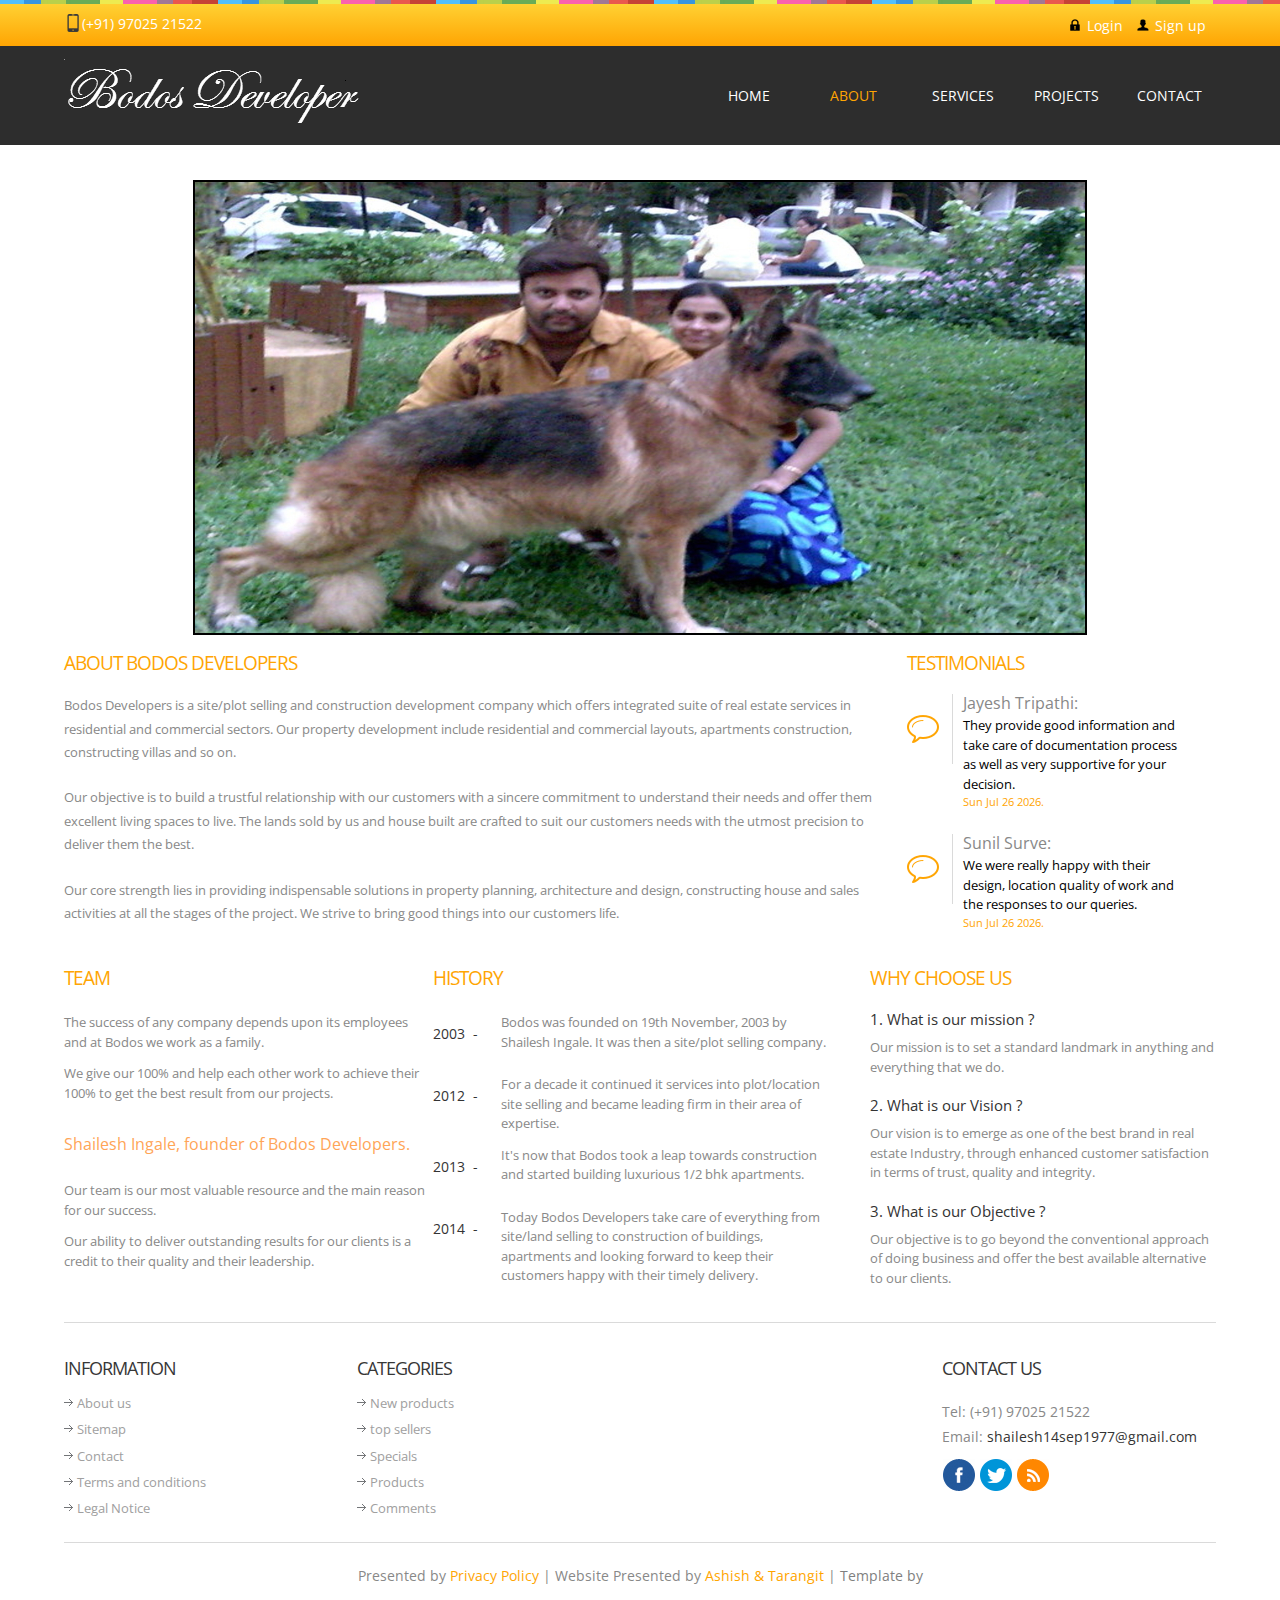
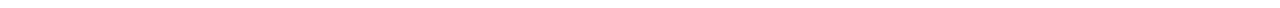
<file: about.html>
<!--A Design by W3layouts
Customer: Bodos Developer
-->
<!DOCTYPE HTML>
<html>
<head>
<title>Bodos Developer</title>
<link href="css/style.css" rel="stylesheet" type="text/css" media="all" />
<meta name="viewport" content="width=device-width, initial-scale=1, maximum-scale=1">
<meta http-equiv="Content-Type" content="text/html; charset=utf-8" />
<link href='http://fonts.googleapis.com/css?family=Open+Sans' rel='stylesheet' type='text/css'>

<link href="css/image_enlarge.css" rel="stylesheet" type="text/css" media="all" />

</head>
<body>
<!------ Header------------>	
<div class="wrap-box"></div>
<div class="header">	
		<div class="header-top">
				<div class="wrap">
						<div class="top-header-left">
							<p>(+91) 97025 21522</p>
						</div>
						<div class="right-left">
							<ul>
								<li class="login"><a href="#">Login</a></li>
								<li class="sign"><a href="#">Sign up</a></li>
							</ul>
						</div>
						<div class="clear"> </div>
			   </div>
	    </div>
	   <div class="header-bottom">
		  <div class="wrap">
			<div class="logo">
				<a href="index.html"><img src="images/logo.png" alt=""/></a>
			</div>
			<div class="top-nav">
					<ul>
						<li><a href="index.html">Home</a></li>
						<li class="active"><a href="about.html">About</a></li>
						<li><a href="services.html">Services</a></li>
						<li><a href="projects.html">Projects</a></li>
						<li><a href="contact.html">Contact</a></li>
					</ul>
		    </div>
			<div class="clear"></div> 
		</div>
	</div>
</div>
<!------ End Header ------------>
	<!------Content ------------>
	   <div class="main">
		   <div class="wrap">
				<div class="about">
				<center><img src="images/family_2.jpg" alt="Bodos Developers" style="border:2px solid black"></center>
				<div class="about-top">
					
					<div class="col span_1_of_about">
							<h3>About Bodos Developers</h3>
							<div class="about-img">
								<!--<img src="images/about_us.jpg" alt="Bodos Developers" style="border:2px solid black">
								<img src="images/family.jpg" alt="Bodos Developers" style="border:2px solid black">-->
							</div>
							
							<div class="about-desc">
								<p>
									Bodos Developers is a site/plot selling and construction development company which offers integrated suite of real
									estate services in residential and commercial sectors. Our property development include residential and commercial layouts, 
									apartments construction, constructing villas and so on.
								</p><br>
								<p>
								    Our objective is to build a trustful relationship with our customers with a sincere commitment to understand their needs 
									and offer them excellent living spaces to live. The lands sold by us and house built are crafted to suit our customers needs
									with the utmost precision to deliver them the best.
									</i>
								</p><br>
								<p>
								Our core strength lies in providing indispensable solutions in property planning, architecture and design, constructing house 
								and sales activities at all the stages of the project. <i>We strive to bring good things into our customers life.
								</p>
							</div>
							
							<div class="clear"></div>
					</div>
					<div class="col span_1_of_about1">
						<h3>TESTIMONIALS</h3>
						<ul class="comments-custom unstyled">			
					      <li class="comments-custom_li">
								<div class="icon"></div>
								<div class="right-text">	
									<h4 class="comments-custom_h">Jayesh Tripathi:</h4>
										<div class="comments-custom_txt">
											<p>
												They provide good information and take care of documentation process as well as very supportive for your decision.
											</p>
										</div>
										<time>
											<script type="text/javascript">
												document.write ('<p><span id="date-time">', new Date().toDateString(), '<\/span>.<\/p>')
												if (document.getElementById) onload = function () {
												setInterval ("document.getElementById ('date-time').firstChild.data = new Date().toDateString()", 50)
												}
											</script>
										</time>
								</div>
								<div class="clear"></div>
							</li>
							<li class="comments-custom_li">
								<div class="icon"></div>
								<div class="right-text">	
									<h4 class="comments-custom_h">Sunil Surve:</h4>
										<div class="comments-custom_txt">
											<p>
												We were really happy with their design, location quality of work and the responses to our queries.
											</p>
										</div>
										<time>
											<script type="text/javascript">
												document.write ('<p><span id="date-time1">', new Date().toDateString(), '<\/span>.<\/p>')
												if (document.getElementById) onload = function () {
												setInterval ("document.getElementById ('date-time1').firstChild.data = new Date().toDateString()", 50)
												}
											</script>
										</time>
								</div>
								<div class="clear"></div>
							</li>
							<!--<li class="comments-custom_li">
								<div class="icon"></div>
								<div class="right-text">	
									<h4 class="comments-custom_h">Sonakshi Dixit:</h4>
										<div class="comments-custom_txt">
											<a href="#" title="Go to this comment">Very helpgul in choosing the right land for our business set-up.</a>
										</div>
										<time>May 05,2013</time>
								</div>
								<div class="clear"></div>
							</li>-->
					</ul>
				</div>
					<div class="clear"></div>
				</div>
			<div class="about-bottom">
	   		       <div class="about-topgrids">
						<div class="about-topgrid1">
							<h3>Team</h3>
							<div id="rightImage">
									<!--<img src="images/family_small.jpg" title="Bodos Developers" style="border:1px solid black" onmouseover="this.className='mouseOver'" onmouseout="this.className='mouseOut'">
									<img src="images/team.jpg" alt="Family" style="border:1px solid black"/>-->
								<p>
									The success of any company depends upon its employees and at Bodos we work as a family. 
								</p>
								<p>
								We give our 100% and help each other work to achieve their 100% to get the best result from our projects.
								</p>
								 <br><h4><font color="#FFA557">Shailesh Ingale, founder of Bodos Developers.</font></h4><br>
							   <p>
									Our team is our most valuable resource and the main reason for our success. 
								</p>
								<p>
								Our ability to deliver outstanding results for our clients is a credit to their quality and their leadership.
								</p>
							  
							</div>  
						</div>
				   </div>
								<div class="about-histore">
									<h3>History</h3>
									<div class="historey-lines">
										<ul>
											<li><span>2003 &nbsp;-</span></li>
											<li><p>Bodos was founded on 19th November, 2003 by Shailesh Ingale. It was then a site/plot selling company.</p></li>
											<div class="clear"> </div>
										</ul>
									</div>
									<div class="historey-lines">
										<ul>
											<li><span>2012 &nbsp;-</span></li>
											<li><p>For a decade it continued it services into plot/location site selling and became leading firm in their area of expertise.</p></li>
											<div class="clear"> </div>
										</ul>
									</div>
									<div class="historey-lines">
										<ul>
											<li><span>2013 &nbsp;-</span></li>
											<li><p>It's now that Bodos took a leap towards construction and started building luxurious 1/2 bhk apartments. </p></li>
											<div class="clear"> </div>
										</ul>
									</div>
									<div class="historey-lines">
										<ul>
											<li><span>2014 &nbsp;-</span></li>
											<li><p>Today Bodos Developers take care of everything from site/land selling to construction of buildings, apartments and looking forward to keep their customers happy with their timely delivery. </p></li>
											<div class="clear"> </div>
										</ul>
									</div>
								   <div class="clear"> </div>
								</div>
								<div class="about-services">
									<h3>Why Choose Us</h3>
									<div class="questions">
							          <h4>1.&nbsp;What is our mission ?</h4>
	        				          <p>
										Our mission is to set a standard landmark in anything and everything that we do.
									  </p>
	        		                </div>
	        		                <div class="questions">
							          <h4>2.&nbsp;What is our Vision ?</h4>
	        				          <p>
									  Our vision is to emerge as one of the best brand in real estate Industry, through enhanced customer satisfaction in terms of trust,
									  quality and integrity.</p>
	        		                </div>
	        		                <div class="questions">
							          <h4>3.&nbsp;What is our Objective ?</h4>
	        				          <p>
										Our objective is to go beyond the conventional approach of doing business and offer the best available alternative to our clients.
									  </p>
	        		                </div>
							   </div>
						<div class="clear"></div> 
					</div>
			  </div>
	   <!------End Content ------------>
  	   <div class="footer">
           <div class="footer-top">
				<div class="col_1_of_4 span_1_of_4">
					<h3>INFORMATION</h3>
					<ul>
						<li><a href="about.html">About us</a></li>
						<li><a href="#">Sitemap</a></li>
						<li><a href="contact.html">Contact</a></li>
						<li><a href="#">Terms and conditions</a></li>
						<li><a href="#">Legal Notice</a></li>
					</ul>
				</div>
				<div class="col_1_of_4 span_1_of_4">
					<h3>CATEGORIES</h3>
					<ul>
						<li><a href="#">New products</a></li>
						<li><a href="#">top sellers</a></li>
						<li><a href="#">Specials</a></li>
						<li><a href="#">Products</a></li>
						<li><a href="#">Comments</a></li>
					</ul>
				</div>
				<div class="col_1_of_4 span_1_of_4">
				</div>
				<div class="col_1_of_4 span_1_of_footer-lastgrid">
					<h3>CONTACT US</h3>
					<div class="footer-grid-address">
						<p>Tel: (+91) 97025 21522</p>
						<!--<p>Fax: 1234 568</p>-->
						<p>Email: <a class="email-link" href="#">shailesh14sep1977@gmail.com</a></p>
					</div>
					<ul class="follow_icon">
						<li><a href="https://www.facebook.com/shailesh.ingale.58" style="opacity: 1;" target="_blank"><img src="images/facebook.png" alt="Contact on fb"></a></li>
						<li><a href="#" style="opacity: 1;"><img src="images/twitter.png" alt=""></a></li>
						<li><a href="#" style="opacity: 1;"><img src="images/feed.png" alt=""></a></li>
					</ul>
			    </div>
				<div class="clear"></div> 
		   </div>
		<div class="copy">
			<p>
			Presented by <a href="#">Privacy Policy</a> | Website Presented by <a href="https://twitter.com/TarangAshish" target="_blank"><Font color="orange">Ashish & Tarangit</Font></a> | <a href="http://w3layouts.com/" target="_blank"><font color="grey">Template by</font></a>
			</p>
		</div>
	</div>
   </div>
</div>
</body>
</html>
</file>
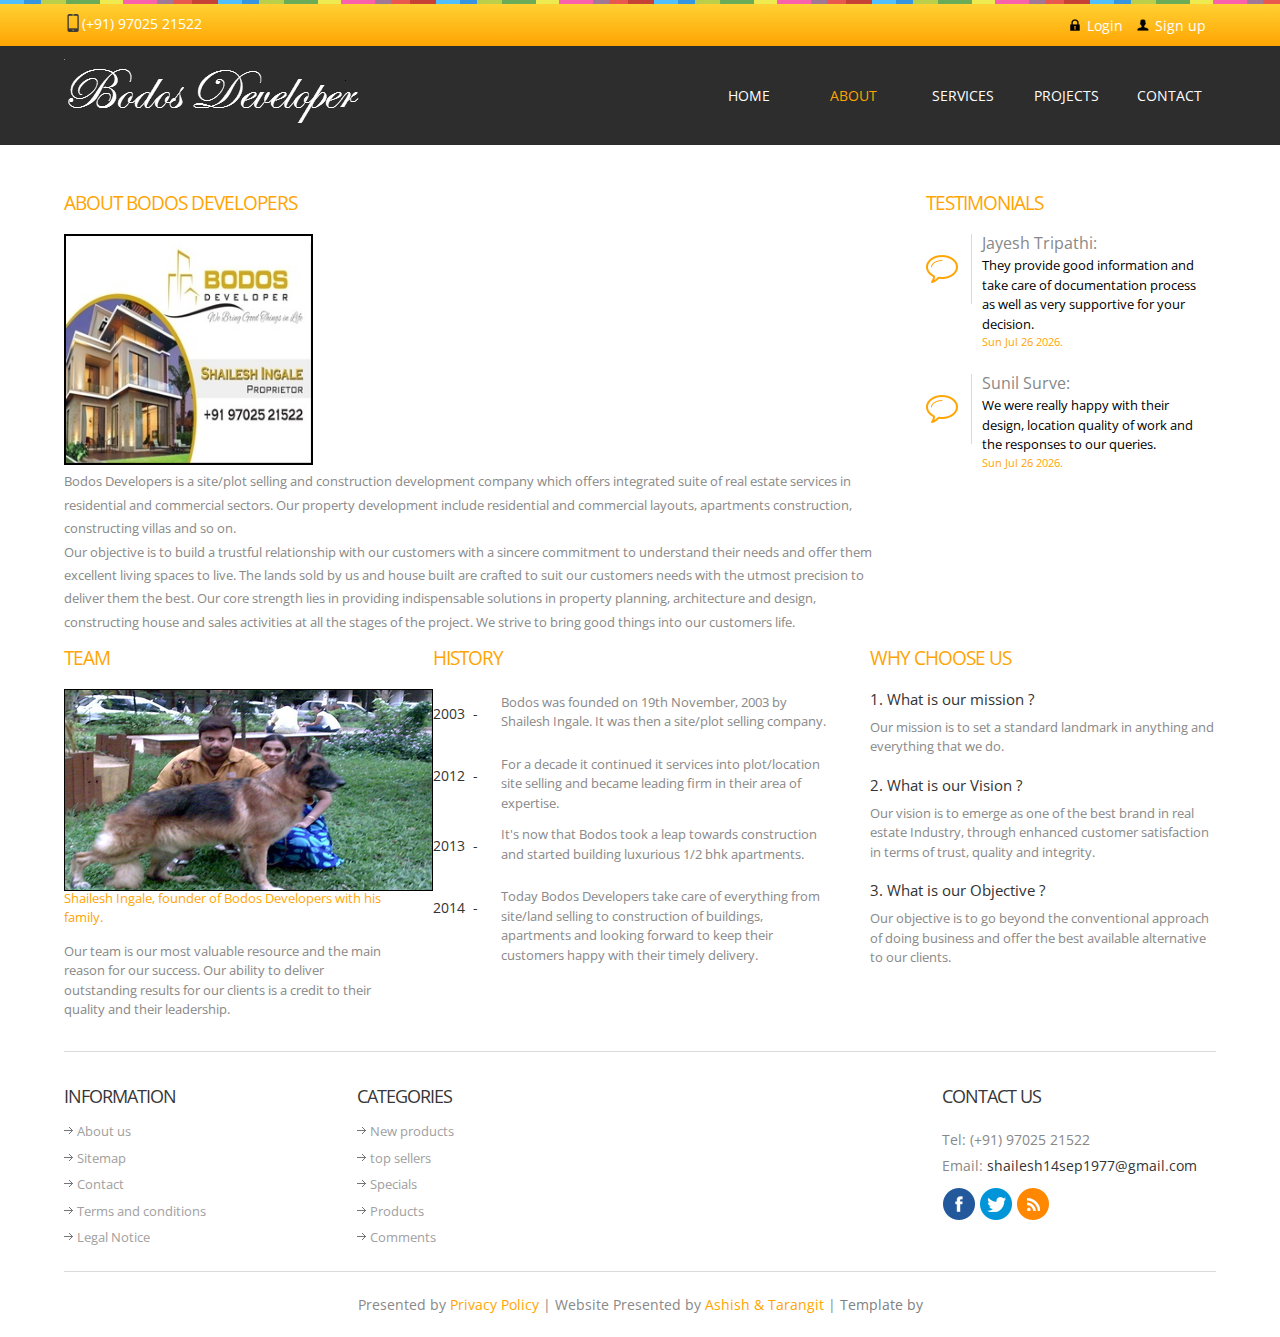
<file: about_old.html>
<!--A Design by W3layouts
Customer: Bodos Developer
-->
<!DOCTYPE HTML>
<html>
<head>
<title>Bodos Developer</title>
<link href="css/style.css" rel="stylesheet" type="text/css" media="all" />
<meta name="viewport" content="width=device-width, initial-scale=1, maximum-scale=1">
<meta http-equiv="Content-Type" content="text/html; charset=utf-8" />
<link href='http://fonts.googleapis.com/css?family=Open+Sans' rel='stylesheet' type='text/css'>

<link href="css/image_enlarge.css" rel="stylesheet" type="text/css" media="all" />

</head>
<body>
<!------ Header------------>	
<div class="wrap-box"></div>
<div class="header">	
		<div class="header-top">
				<div class="wrap">
						<div class="top-header-left">
							<p>(+91) 97025 21522</p>
						</div>
						<div class="right-left">
							<ul>
								<li class="login"><a href="#">Login</a></li>
								<li class="sign"><a href="#">Sign up</a></li>
							</ul>
						</div>
						<div class="clear"> </div>
			   </div>
	    </div>
	   <div class="header-bottom">
		  <div class="wrap">
			<div class="logo">
				<a href="index.html"><img src="images/logo.png" alt=""/></a>
			</div>
			<div class="top-nav">
					<ul>
						<li><a href="index.html">Home</a></li>
						<li class="active"><a href="about.html">About</a></li>
						<li><a href="services.html">Services</a></li>
						<li><a href="projects.html">Projects</a></li>
						<li><a href="contact.html">Contact</a></li>
					</ul>
		    </div>
			<div class="clear"></div> 
		</div>
	</div>
</div>
<!------ End Header ------------>
	<!------Content ------------>
	   <div class="main">
		   <div class="wrap">
				<div class="about">
				<div class="about-top">
					<div class="col span_1_of_about">
							<h3>About Bodos Developers</h3>
							<div class="about-img">
								<img src="images/about_us.jpg" alt="Bodos Developers" style="border:2px solid black">
								<!--<img src="images/family.jpg" alt="Bodos Developers" style="border:2px solid black">-->
							</div>
							<div class="about-desc">
								<p>
									Bodos Developers is a site/plot selling and construction development company which offers integrated suite of real
									estate services in residential and commercial sectors. Our property development include residential and commercial layouts, 
									apartments construction, constructing villas and so on.
								</p>
								<p>
								    Our objective is to build a trustful relationship with our customers with a sincere commitment to understand their needs 
									and offer them excellent living spaces to live. The lands sold by us and house built are crafted to suit our customers needs
									with the utmost precision to deliver them the best.
									Our core strength lies in providing indispensable solutions in property planning, architecture and design, constructing house 
									and sales activities at all the stages of the project. <i>We strive to bring good things into our customers life.</i>
								</p>
							</div>
							<div class="clear"></div>
					</div>
					<div class="col span_1_of_about1">
						<h3>TESTIMONIALS</h3>
						<ul class="comments-custom unstyled">			
					      <li class="comments-custom_li">
								<div class="icon"></div>
								<div class="right-text">	
									<h4 class="comments-custom_h">Jayesh Tripathi:</h4>
										<div class="comments-custom_txt">
											<p>
												They provide good information and take care of documentation process as well as very supportive for your decision.
											</p>
										</div>
										<time>
											<script type="text/javascript">
												document.write ('<p><span id="date-time">', new Date().toDateString(), '<\/span>.<\/p>')
												if (document.getElementById) onload = function () {
												setInterval ("document.getElementById ('date-time').firstChild.data = new Date().toDateString()", 50)
												}
											</script>
										</time>
								</div>
								<div class="clear"></div>
							</li>
							<li class="comments-custom_li">
								<div class="icon"></div>
								<div class="right-text">	
									<h4 class="comments-custom_h">Sunil Surve:</h4>
										<div class="comments-custom_txt">
											<p>
												We were really happy with their design, location quality of work and the responses to our queries.
											</p>
										</div>
										<time>
											<script type="text/javascript">
												document.write ('<p><span id="date-time1">', new Date().toDateString(), '<\/span>.<\/p>')
												if (document.getElementById) onload = function () {
												setInterval ("document.getElementById ('date-time1').firstChild.data = new Date().toDateString()", 50)
												}
											</script>
										</time>
								</div>
								<div class="clear"></div>
							</li>
							<!--<li class="comments-custom_li">
								<div class="icon"></div>
								<div class="right-text">	
									<h4 class="comments-custom_h">Sonakshi Dixit:</h4>
										<div class="comments-custom_txt">
											<a href="#" title="Go to this comment">Very helpgul in choosing the right land for our business set-up.</a>
										</div>
										<time>May 05,2013</time>
								</div>
								<div class="clear"></div>
							</li>-->
					</ul>
				</div>
					<div class="clear"></div>
				</div>
			<div class="about-bottom">
	   		       <div class="about-topgrids">
						<div class="about-topgrid1">
							<h3>Team</h3>
							<div id="rightImage">
							   
									<img src="images/family_small.jpg" title="Bodos Developers" style="border:1px solid black" onmouseover="this.className='mouseOver'" onmouseout="this.className='mouseOut'">
									<!--<span><img src="images/family_large.jpg" alt="Family" /></span>-->
									<br>
							</div>   
							   <h5>Shailesh Ingale, founder of Bodos Developers with his family.</h5>
							   <p>
									Our team is our most valuable resource and the main reason for our success. Our ability to deliver outstanding results 
									for our clients is a credit to their quality and their leadership.
								</p>
							   
						</div>
				   </div>
								<div class="about-histore">
									<h3>History</h3>
									<div class="historey-lines">
										<ul>
											<li><span>2003 &nbsp;-</span></li>
											<li><p>Bodos was founded on 19th November, 2003 by Shailesh Ingale. It was then a site/plot selling company.</p></li>
											<div class="clear"> </div>
										</ul>
									</div>
									<div class="historey-lines">
										<ul>
											<li><span>2012 &nbsp;-</span></li>
											<li><p>For a decade it continued it services into plot/location site selling and became leading firm in their area of expertise.</p></li>
											<div class="clear"> </div>
										</ul>
									</div>
									<div class="historey-lines">
										<ul>
											<li><span>2013 &nbsp;-</span></li>
											<li><p>It's now that Bodos took a leap towards construction and started building luxurious 1/2 bhk apartments. </p></li>
											<div class="clear"> </div>
										</ul>
									</div>
									<div class="historey-lines">
										<ul>
											<li><span>2014 &nbsp;-</span></li>
											<li><p>Today Bodos Developers take care of everything from site/land selling to construction of buildings, apartments and looking forward to keep their customers happy with their timely delivery. </p></li>
											<div class="clear"> </div>
										</ul>
									</div>
								   <div class="clear"> </div>
								</div>
								<div class="about-services">
									<h3>Why Choose Us</h3>
									<div class="questions">
							          <h4>1.&nbsp;What is our mission ?</h4>
	        				          <p>
										Our mission is to set a standard landmark in anything and everything that we do.
									  </p>
	        		                </div>
	        		                <div class="questions">
							          <h4>2.&nbsp;What is our Vision ?</h4>
	        				          <p>
									  Our vision is to emerge as one of the best brand in real estate Industry, through enhanced customer satisfaction in terms of trust,
									  quality and integrity.</p>
	        		                </div>
	        		                <div class="questions">
							          <h4>3.&nbsp;What is our Objective ?</h4>
	        				          <p>
										Our objective is to go beyond the conventional approach of doing business and offer the best available alternative to our clients.
									  </p>
	        		                </div>
							   </div>
						<div class="clear"></div> 
					</div>
			  </div>
	   <!------End Content ------------>
  	   <div class="footer">
           <div class="footer-top">
				<div class="col_1_of_4 span_1_of_4">
					<h3>INFORMATION</h3>
					<ul>
						<li><a href="about.html">About us</a></li>
						<li><a href="#">Sitemap</a></li>
						<li><a href="contact.html">Contact</a></li>
						<li><a href="#">Terms and conditions</a></li>
						<li><a href="#">Legal Notice</a></li>
					</ul>
				</div>
				<div class="col_1_of_4 span_1_of_4">
					<h3>CATEGORIES</h3>
					<ul>
						<li><a href="#">New products</a></li>
						<li><a href="#">top sellers</a></li>
						<li><a href="#">Specials</a></li>
						<li><a href="#">Products</a></li>
						<li><a href="#">Comments</a></li>
					</ul>
				</div>
				<div class="col_1_of_4 span_1_of_4">
				</div>
				<div class="col_1_of_4 span_1_of_footer-lastgrid">
					<h3>CONTACT US</h3>
					<div class="footer-grid-address">
						<p>Tel: (+91) 97025 21522</p>
						<!--<p>Fax: 1234 568</p>-->
						<p>Email: <a class="email-link" href="#">shailesh14sep1977@gmail.com</a></p>
					</div>
					<ul class="follow_icon">
						<li><a href="https://www.facebook.com/shailesh.ingale.58" style="opacity: 1;" target="_blank"><img src="images/facebook.png" alt="Contact on fb"></a></li>
						<li><a href="#" style="opacity: 1;"><img src="images/twitter.png" alt=""></a></li>
						<li><a href="#" style="opacity: 1;"><img src="images/feed.png" alt=""></a></li>
					</ul>
			    </div>
				<div class="clear"></div> 
		   </div>
		<div class="copy">
			<p>
			Presented by <a href="#">Privacy Policy</a> | Website Presented by <a href="https://twitter.com/TarangAshish" target="_blank"><Font color="orange">Ashish & Tarangit</Font></a> | <a href="http://w3layouts.com/" target="_blank"><font color="grey">Template by</font></a>
			</p>
		</div>
	</div>
   </div>
</div>
</body>
</html>
</file>
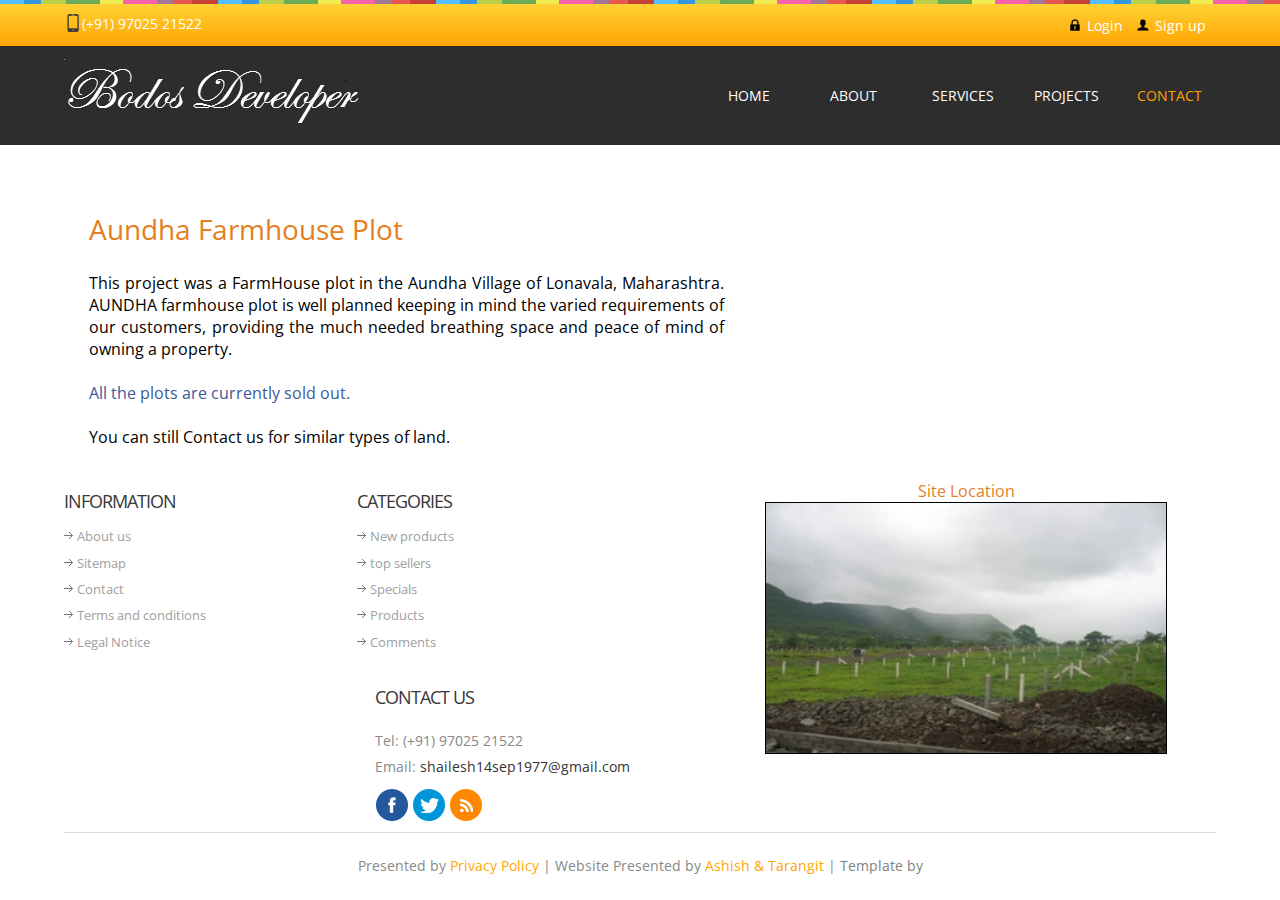
<file: aundha.html>
<!--A Design by W3layouts
Customer: Bodos Developer
-->
<!DOCTYPE HTML>
<html>
<head>
<title>Bodos Developer</title>
<link href="css/style.css" rel="stylesheet" type="text/css" media="all" />
<meta name="viewport" content="width=device-width, initial-scale=1, maximum-scale=1">
<meta http-equiv="Content-Type" content="text/html; charset=utf-8" />
<link href='http://fonts.googleapis.com/css?family=Open+Sans' rel='stylesheet' type='text/css'>


</head>
<body>
<!------ Header------------>	
<div class="wrap-box"></div>
<div class="header">	
		<div class="header-top">
				<div class="wrap">
						<div class="top-header-left">
							<p>(+91) 97025 21522</p>
						</div>
						<div class="right-left">
							<ul>
								<li class="login"><a href="#">Login</a></li>
								<li class="sign"><a href="#">Sign up</a></li>
							</ul>
						</div>
						<div class="clear"> </div>
			   </div>
	    </div>
	   <div class="header-bottom">
		  <div class="wrap">
			<div class="logo">
				<a href="#"><img src="images/logo.png" alt="Bodos Developer Logo"/></a>
			</div>
			<div class="top-nav">
					<ul>
						<li><a href="index.html">Home</a></li>
						<li><a href="about.html">About</a></li>
						<li><a href="services.html">Services</a></li>
						<li><a href="projects.html">Projects</a></li>
						<li class="active"><a href="contact.html">Contact</a></li>
					</ul>
		    </div>
			<div class="clear"></div> 
		</div>
	</div>
</div>
<!------ End Header ------------>
<!------Content ------------>
<div class="main">
	<div class="wrap">
		<div class="about">
<center>
<div id="content">
	<div class="innerleft-new" style="float:left;width:635px;padding: 10px;text-align: justify;padding-left:25px;">
		
		<div id="overview-new" style="height:40px;font-size: 28px;padding-top: 20px;color:#E47F21;">Aundha Farmhouse Plot</div><br>
		
		<p>
			This project was a FarmHouse plot in the Aundha Village of Lonavala, Maharashtra. AUNDHA farmhouse plot is well planned keeping 
			in mind the varied requirements of our customers, providing the much needed breathing space and peace of mind of owning a property.</br>
		</p><br>
		
		<p>
			<Font color="#3b5998">All the plots are currently sold out.</Font>
		</p><br>
		
		<p>
			You can still Contact us for similar types of land.
		</p><br>
		
		
	</div></br>
	<!-- innerleft-new over-->
	
	<div class="innerright-new" style="float:right;width:500px;">
		
		<h3 style="color:#E47F21;">Site Location</h3>
		<span class="bg2" style="display: none;"></span>
		<img class="group1" src="images/aundha/aundha.jpg" width="400px" height="250px" alt="Site Location" style="opacity: 1; border:1px solid black">
		<br>
		
	</div><!-- innerright-new over-->
	
</div>
</center>
				
<!------End Content ------------>
	  
  	   <div class="footer">
           <div class="footer-top">
				<div class="col_1_of_4 span_1_of_4">
					<h3>INFORMATION</h3>
					<ul>
						<li><a href="about.html">About us</a></li>
						<li><a href="#">Sitemap</a></li>
						<li><a href="contact.html">Contact</a></li>
						<li><a href="#">Terms and conditions</a></li>
						<li><a href="#">Legal Notice</a></li>
					</ul>
				</div>
				<div class="col_1_of_4 span_1_of_4">
					<h3>CATEGORIES</h3>
					<ul>
						<li><a href="#">New products</a></li>
						<li><a href="#">top sellers</a></li>
						<li><a href="#">Specials</a></li>
						<li><a href="#">Products</a></li>
						<li><a href="#">Comments</a></li>
					</ul>
				</div>
				<div class="col_1_of_4 span_1_of_4">
				</div>
				<div class="col_1_of_4 span_1_of_footer-lastgrid">
					<h3>CONTACT US</h3>
					<div class="footer-grid-address">
						<p>Tel: (+91) 97025 21522</p>
						<!--<p>Fax: 1234 568</p>-->
						<p>Email: <a class="email-link" href="#">shailesh14sep1977@gmail.com</a></p>
					</div>
					<ul class="follow_icon">
						<li><a href="https://www.facebook.com/shailesh.ingale.58" style="opacity: 1;" target="_blank"><img src="images/facebook.png" alt="Contact on fb"></a></li>
						<li><a href="#" style="opacity: 1;"><img src="images/twitter.png" alt=""></a></li>
						<li><a href="#" style="opacity: 1;"><img src="images/feed.png" alt=""></a></li>
					</ul>
			    </div>
				<div class="clear"></div> 
		   </div>
		<div class="copy">
			<p>
			Presented by <a href="#">Privacy Policy</a> | Website Presented by <a href="https://twitter.com/TarangAshish" target="_blank"><Font color="orange">Ashish & Tarangit</Font></a> | <a href="http://w3layouts.com/" target="_blank"><font color="grey">Template by</font></a>
			</p>
		</div>
	</div>
   </div>
</div>
</div>
</body>
</html>
</file>
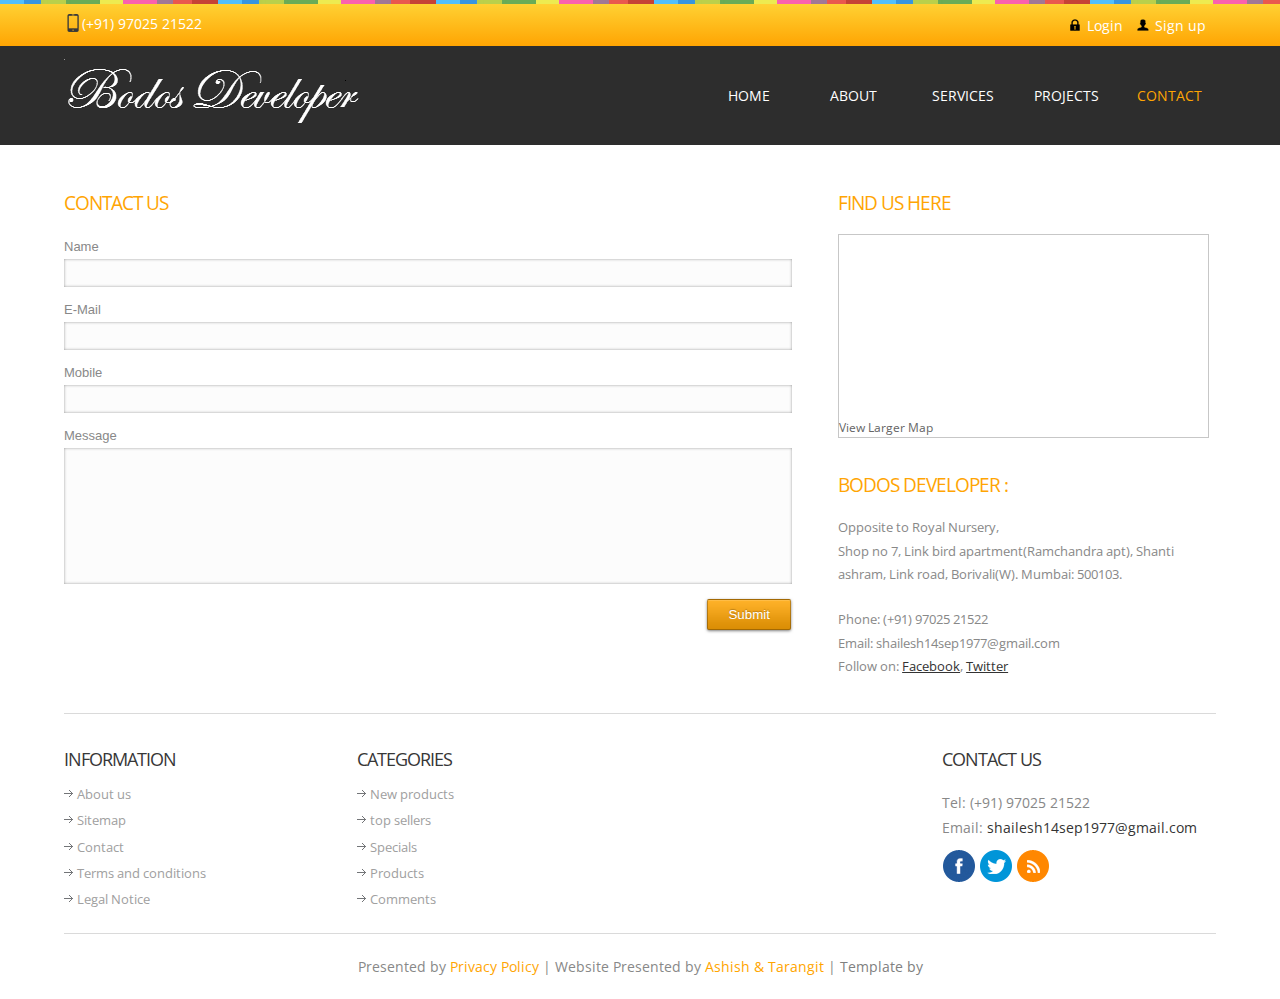
<file: contact.html>
<!--A Design by W3layouts
Customer: Bodos Developer
-->
<!DOCTYPE HTML>
<html>
<head>
<title>Bodos Developer</title>
<link href="css/style.css" rel="stylesheet" type="text/css" media="all" />
<meta name="viewport" content="width=device-width, initial-scale=1, maximum-scale=1">
<meta http-equiv="Content-Type" content="text/html; charset=utf-8" />
<link href='http://fonts.googleapis.com/css?family=Open+Sans' rel='stylesheet' type='text/css'>


<script type="text/javascript">

function checkEmail(emailToCheck){

  var email=emailToCheck;

  //alert("email in check email :: " + email);
  var atpos=email.indexOf("@");
  var dotpos=email.lastIndexOf(".");

	if (atpos < 1 || dotpos < atpos + 2 || dotpos + 2 >= email.length)
  	{
		alert("Not a valid e-mail address!!! Please enter a valid e-mail address");
  		return false;
  	}else{
		return true;
	}
}

function checkPhone(phoneToCheck){

  var phone=phoneToCheck;
  var phoneno = /^\d{10}$/;  

  if(phone.match(phoneno)){  
		return true;  
    }else{
        return false;  
    } 
}

function validateForm(){

	var userName    = document.getElementById("usrName");
	var userEmail  = document.getElementById("usrEmail");
	var userPhone    = document.getElementById("usrPhone");
	var userMsg    = document.getElementById("usrMsg"); 
	
	if(userName.value==""){
			alert("Please enter your name");
			userName.focus();
			return false;		 
	}else if(userEmail.value==""){
			alert("Please enter your email id");
			userEmail.focus();
			return false;		 
	}else if(userPhone.value==""){
			alert("Please enter Contact No");
			userPhone.focus();
			return false;
	}else if(userMsg.value == "" || userMsg.value.length < 1){
			alert("Please enter your Comments");  
			userMsg.focus();
			return false;
	}else if(checkEmail(userEmail.value) == false){
			userEmail.focus();
			return false;
	}else if(checkPhone(userPhone.value) == false){
			alert("Please enter a valid phone number!!!");  
			userPhone.focus();
			return false;
	}
	else{
		return true;
	}
}

</script>	

</head>
<body>
<!------ Header------------>	
<div class="wrap-box"></div>
<div class="header">	
		<div class="header-top">
				<div class="wrap">
						<div class="top-header-left">
							<p>(+91) 97025 21522</p>
						</div>
						<div class="right-left">
							<ul>
								<li class="login"><a href="#">Login</a></li>
								<li class="sign"><a href="#">Sign up</a></li>
							</ul>
						</div>
						<div class="clear"> </div>
			   </div>
	    </div>
	   <div class="header-bottom">
		  <div class="wrap">
			<div class="logo">
				<a href="#"><img src="images/logo.png" alt="Bodos Developer Logo"/></a>
			</div>
			<div class="top-nav">
					<ul>
						<li><a href="index.html">Home</a></li>
						<li><a href="about.html">About</a></li>
						<li><a href="services.html">Services</a></li>
						<li><a href="projects.html">Projects</a></li>
						<li class="active"><a href="contact.html">Contact</a></li>
					</ul>
		    </div>
			<div class="clear"></div> 
		</div>
	</div>
</div>
<!------ End Header ------------>
	<!------Content ------------>
	   <div class="main">
		   <div class="wrap">
				<div class="about">
				<div class="services">
				 <div class="section group">
				   <div class="col span_2_of_contact">
				    <div class="contact-form">
				  	<h3>Contact Us</h3>
					    <form method="post" action="contact.php" onsubmit="return validateForm();">
					    	<div>
						    	<span><label>Name</label></span>
						    	<span><input name="userName" id="usrName" type="text" class="textbox" ></span>
						    </div>
						    <div>
						    	<span><label>E-Mail</label></span>
						    	<span><input name="userEmail" id="usrEmail" type="text" class="textbox"></span>
						    </div>
						    <div>
						     	<span><label>Mobile</label></span>
						    	<span><input name="userPhone" id="usrPhone" type="text" class="textbox"></span>
						    </div>
						    <div>
						    	<span><label>Message</label></span>
						    	<span><textarea name="userMsg" id="usrMsg"></textarea></span>
						    </div>
						   <div>
						   		<span><input type="submit" value="Submit"></span>
						  </div>
					    </form>
				  </div>
  				</div>
				<div class="col span_1_of_contact">
					<div class="contact_info">
    	 				<h3>Find Us Here</h3>
					    	  <div class="map">
							   	    <iframe width="100%" height="175" frameborder="0" scrolling="no" marginheight="0" marginwidth="0" src="https://www.google.com/maps/embed?pb=!1m18!1m12!1m3!1d3767.4278634880566!2d72.849666!3d19.22017599999997!2m3!1f0!2f0!3f0!3m2!1i1024!2i768!4f13.1!3m3!1m2!1s0x0000000000000000%3A0x433935ce4c37ab10!2sRoyal+Nursery!5e0!3m2!1sen!2sin!4v1418679591090"></iframe><br>
									<small><a href="https://www.google.co.in/maps/place/Royal+Nursery/@19.220176,72.849666,751m/data=!3m2!1e3!4b1!4m6!1m3!3m2!1s0x0000000000000000:0x433935ce4c37ab10!2sRoyal+Nursery!3m1!1s0x0000000000000000:0x433935ce4c37ab10" style="color:#666;text-align:left;font-size:12px" target="_blank">View Larger Map</a></small>
							  </div>
      				</div>
      			<div class="company_address">
				     	<h3>Bodos Developer :</h3>
						    	<p>Opposite to Royal Nursery,</p>
						    	<p>Shop no 7, Link bird apartment(Ramchandra apt), Shanti ashram, Link road, Borivali(W). Mumbai: 500103.</p></br>
						<p>Phone: (+91) 97025 21522</p>
				 	 	<p>Email: shailesh14sep1977@gmail.com</p>
				   		<p>Follow on: <span>Facebook</span>, <span>Twitter</span></p>
				   </div>
				 </div>
				 <div class="clear"></div> 
			  </div>
			</div>
	   <!------End Content ------------>
  	   <div class="footer">
           <div class="footer-top">
				<div class="col_1_of_4 span_1_of_4">
					<h3>INFORMATION</h3>
					<ul>
						<li><a href="about.html">About us</a></li>
						<li><a href="#">Sitemap</a></li>
						<li><a href="contact.html">Contact</a></li>
						<li><a href="#">Terms and conditions</a></li>
						<li><a href="#">Legal Notice</a></li>
					</ul>
				</div>
				<div class="col_1_of_4 span_1_of_4">
					<h3>CATEGORIES</h3>
					<ul>
						<li><a href="#">New products</a></li>
						<li><a href="#">top sellers</a></li>
						<li><a href="#">Specials</a></li>
						<li><a href="#">Products</a></li>
						<li><a href="#">Comments</a></li>
					</ul>
				</div>
				<div class="col_1_of_4 span_1_of_4">
				</div>
				<div class="col_1_of_4 span_1_of_footer-lastgrid">
					<h3>CONTACT US</h3>
					<div class="footer-grid-address">
						<p>Tel: (+91) 97025 21522</p>
						<!--<p>Fax: 1234 568</p>-->
						<p>Email: <a class="email-link" href="#">shailesh14sep1977@gmail.com</a></p>
					</div>
					<ul class="follow_icon">
						<li><a href="https://www.facebook.com/shailesh.ingale.58" style="opacity: 1;" target="_blank"><img src="images/facebook.png" alt="Contact on fb"></a></li>
						<li><a href="#" style="opacity: 1;"><img src="images/twitter.png" alt=""></a></li>
						<li><a href="#" style="opacity: 1;"><img src="images/feed.png" alt=""></a></li>
					</ul>
			    </div>
				<div class="clear"></div> 
		   </div>
		<div class="copy">
			<p>
			Presented by <a href="#">Privacy Policy</a> | Website Presented by <a href="https://twitter.com/TarangAshish" target="_blank"><Font color="orange">Ashish & Tarangit</Font></a> | <a href="http://w3layouts.com/" target="_blank"><font color="grey">Template by</font></a>
			</p>
		</div>
	</div>
   </div>
</div>
</div>
</body>
</html>
</file>
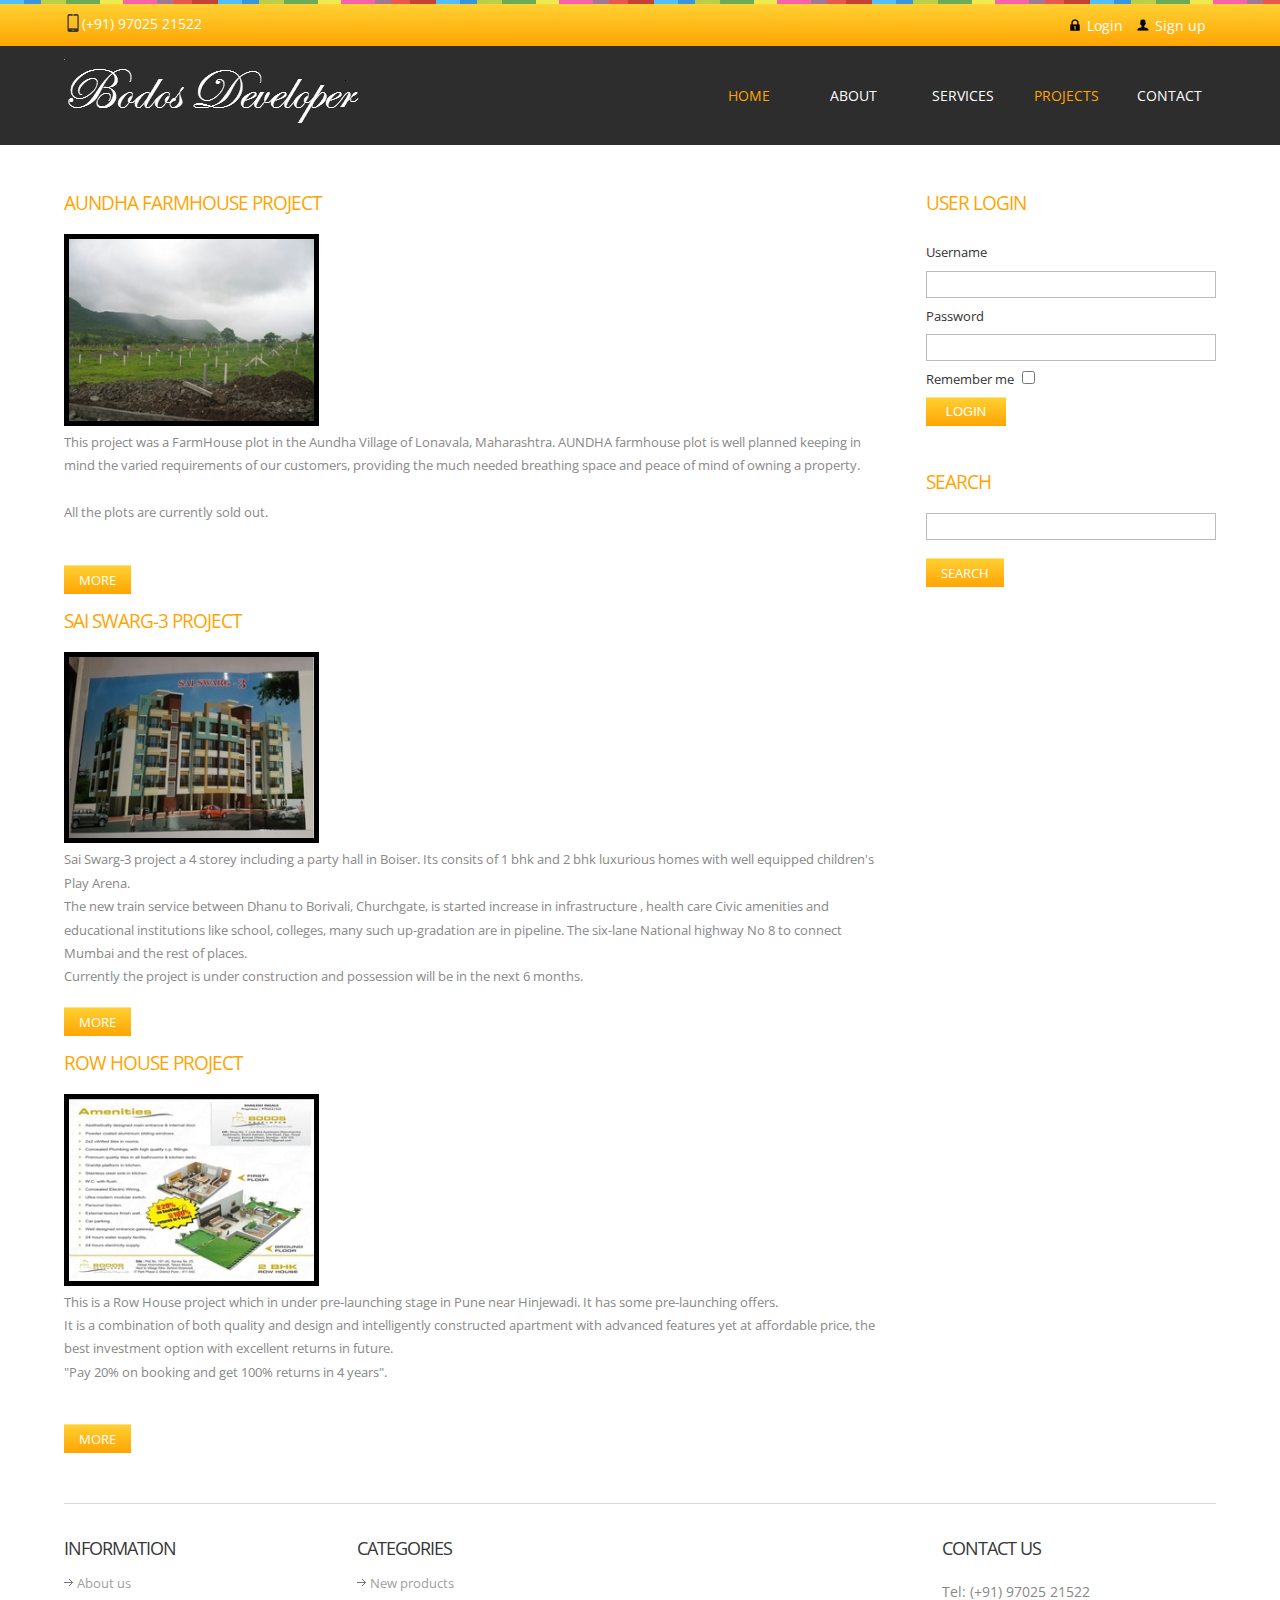
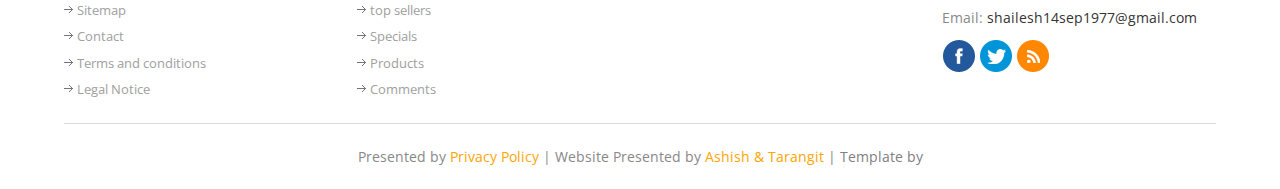
<file: projects.html>
<!--A Design by W3layouts
Customer: Bodos Developer
-->
<!DOCTYPE HTML>
<html>
<head>
<title>Bodos Developer</title>
<link href="css/style.css" rel="stylesheet" type="text/css" media="all" />
<meta name="viewport" content="width=device-width, initial-scale=1, maximum-scale=1">
<meta http-equiv="Content-Type" content="text/html; charset=utf-8" />
<link href='http://fonts.googleapis.com/css?family=Open+Sans' rel='stylesheet' type='text/css'>
</head>
<body>
<!------ Header------------>
<div class="wrap-box"></div>	
<div class="header">	
		<div class="header-top">
				<div class="wrap">
						<div class="top-header-left">
							<p>(+91) 97025 21522</p>
						</div>
						<div class="right-left">
							<ul>
								<li class="login"><a href="#">Login</a></li>
								<li class="sign"><a href="#">Sign up</a></li>
							</ul>
						</div>
						<div class="clear"> </div>
			   </div>
	    </div>
	   <div class="header-bottom">
		  <div class="wrap">
			<div class="logo">
				<a href="index.html"><img src="images/logo.png" alt=""/></a>
			</div>
			<div class="top-nav">
					<ul>
						<li class="active"><a href="index.html">Home</a></li>
						<li><a href="about.html">About</a></li>
						<li><a href="services.html">Services</a></li>
						<li class="active"><a href="projects.html">Projects</a></li>
						<li><a href="contact.html">Contact</a></li>
					</ul>
		    </div>
			<div class="clear"></div> 
		</div>
	</div>
</div>
<!------ End Header ------------>
	<!------Content ------------>
	   <div class="main">
		   <div class="wrap">
			<div class="about">
				<div class="single-top">
					<div class="col span_1_of_about">
							<h3>Aundha FarmHouse project</h3>
							<div class="single-box">
								<div class="about-img">
									<img src="images/project1_small.jpg" alt="Aundha FarmHouse project" style="border:5px solid black">
								</div>
								<div class="about-desc">
									<p>
										This project was a FarmHouse plot in the Aundha Village of Lonavala, Maharashtra. 
										AUNDHA farmhouse plot is well planned keeping in mind the varied requirements of our customers, 
										providing the much needed breathing space and peace of mind of owning a property. </br></br>
										<b>All the plots are currently sold out.</b>
									</p></br>
									<div class="more2">
					 			   <a href="aundha.html" class="button1">More</a>
								</div>
								</div>
								<div class="clear"></div>
							</div>
							<h3>Sai Swarg-3 Project</h3>
							<div class="single-box">
								<div class="about-img">
									<img src="images/project2_small.jpg" alt="Sai Swarg Project" style="border:5px solid black">
								</div>
								<div class="about-desc">
									<p>
										Sai Swarg-3 project a 4 storey including a party hall in Boiser. Its consits of 1 bhk and 2 bhk luxurious homes with well
										equipped children's Play Arena.</br> 
										The new train service between Dhanu to Borivali, Churchgate, is started increase in infrastructure , health care Civic
										amenities and educational institutions like school, colleges, many such up-gradation are in pipeline. The six-lane
										National highway No 8 to connect Mumbai and the rest of places.</br>	
										Currently the project is under construction and possession will be in the next 6 months.
									</p>
									<div class="more2">
					 			      <a href="saiswarg.html" class="button1">More</a>
								    </div>
								</div>
								<div class="clear"></div>
							</div>
							<h3>Row House Project</h3>
							<div class="single-box">
								<div class="about-img">
									<img src="images/project3_small.jpg" alt="Row House Project" style="border:5px solid black">
								</div>
								<div class="about-desc">
									<p>
										This is a Row House project which in under pre-launching stage in Pune near Hinjewadi. It has some pre-launching offers.</br> 
										It is a combination of both quality and design and intelligently constructed apartment with advanced features 
										yet at affordable price, the best investment option with excellent returns in future.</br>
										"Pay 20% on booking and get 100% returns in 4 years".
									</p></br>
									<div class="more2">
					 			      <a href="rowhouse.html" class="button1">More</a>
								    </div>
								</div>
								<div class="clear"></div>
						   </div>
					</div>
					<div class="col span_1_of_about1">
						<h3>User Login</h3>
						<div id="loginbox" class="loginbox">
							<form action="" method="post" name="login" id="login-form">
							  <fieldset class="input">
							    <p id="login-form-username">
							      <label for="modlgn_username">Username</label>
							      <input id="modlgn_username" type="text" name="username" class="inputbox" size="18" autocomplete="off">
							    </p>
							    <p id="login-form-password">
							      <label for="modlgn_passwd">Password</label>
							      <input id="modlgn_passwd" type="password" name="password" class="inputbox" size="18" autocomplete="off">
							    </p>
							    <p id="login-form-remember">
							      <label for="modlgn_remember" class="checkbox">Remember me</label>
							      <input id="modlgn_remember" type="checkbox" name="remember" class="checkbox" value="yes" autocomplete="off">
							    </p>
							    <input type="submit" name="Submit" class="button" value="Login">
							  </fieldset>
							</form>
						</div>
						<div class="single-right">
						    <h3>Search</h3>
								<div id="loginbox" class="loginbox">
									<form action="" method="post" name="login" id="login-form">
									  <fieldset class="input">
									    <p id="login-form-username">
									      <input id="modlgn_username" type="text" name="username" class="inputbox" size="18" autocomplete="off">
									    </p>
									    <div class="more2">
					 			   			<a href="#" class="button1">Search</a>
										</div>
									  </fieldset>
									</form>
								</div>
					    </div>
				   </div>
					<div class="clear"></div>
				</div>
			</div>
	   <!------End Content ------------>
  	   <div class="footer">
           <div class="footer-top">
				<div class="col_1_of_4 span_1_of_4">
					<h3>INFORMATION</h3>
					<ul>
						<li><a href="about.html">About us</a></li>
						<li><a href="#">Sitemap</a></li>
						<li><a href="contact.html">Contact</a></li>
						<li><a href="#">Terms and conditions</a></li>
						<li><a href="#">Legal Notice</a></li>
					</ul>
				</div>
				<div class="col_1_of_4 span_1_of_4">
					<h3>CATEGORIES</h3>
					<ul>
						<li><a href="#">New products</a></li>
						<li><a href="#">top sellers</a></li>
						<li><a href="#">Specials</a></li>
						<li><a href="#">Products</a></li>
						<li><a href="#">Comments</a></li>
					</ul>
				</div>
				<div class="col_1_of_4 span_1_of_4">
				</div>
				<div class="col_1_of_4 span_1_of_footer-lastgrid">
					<h3>CONTACT US</h3>
					<div class="footer-grid-address">
						<p>Tel: (+91) 97025 21522</p>
						<!--<p>Fax: 1234 568</p>-->
						<p>Email: <a class="email-link" href="#">shailesh14sep1977@gmail.com</a></p>
					</div>
					<ul class="follow_icon">
						<li><a href="https://www.facebook.com/shailesh.ingale.58" style="opacity: 1;" target="_blank"><img src="images/facebook.png" alt="Contact on fb"></a></li>
						<li><a href="#" style="opacity: 1;"><img src="images/twitter.png" alt=""></a></li>
						<li><a href="#" style="opacity: 1;"><img src="images/feed.png" alt=""></a></li>
					</ul>
			    </div>
				<div class="clear"></div> 
		   </div>
		<div class="copy">
			<p>
			Presented by <a href="#">Privacy Policy</a> | Website Presented by <a href="https://twitter.com/TarangAshish" target="_blank"><Font color="orange">Ashish & Tarangit</Font></a> | <a href="http://w3layouts.com/" target="_blank"><font color="grey">Template by</font></a>
			</p>
		</div>
	</div>
   </div>
</div>
</body>
</html>
</file>
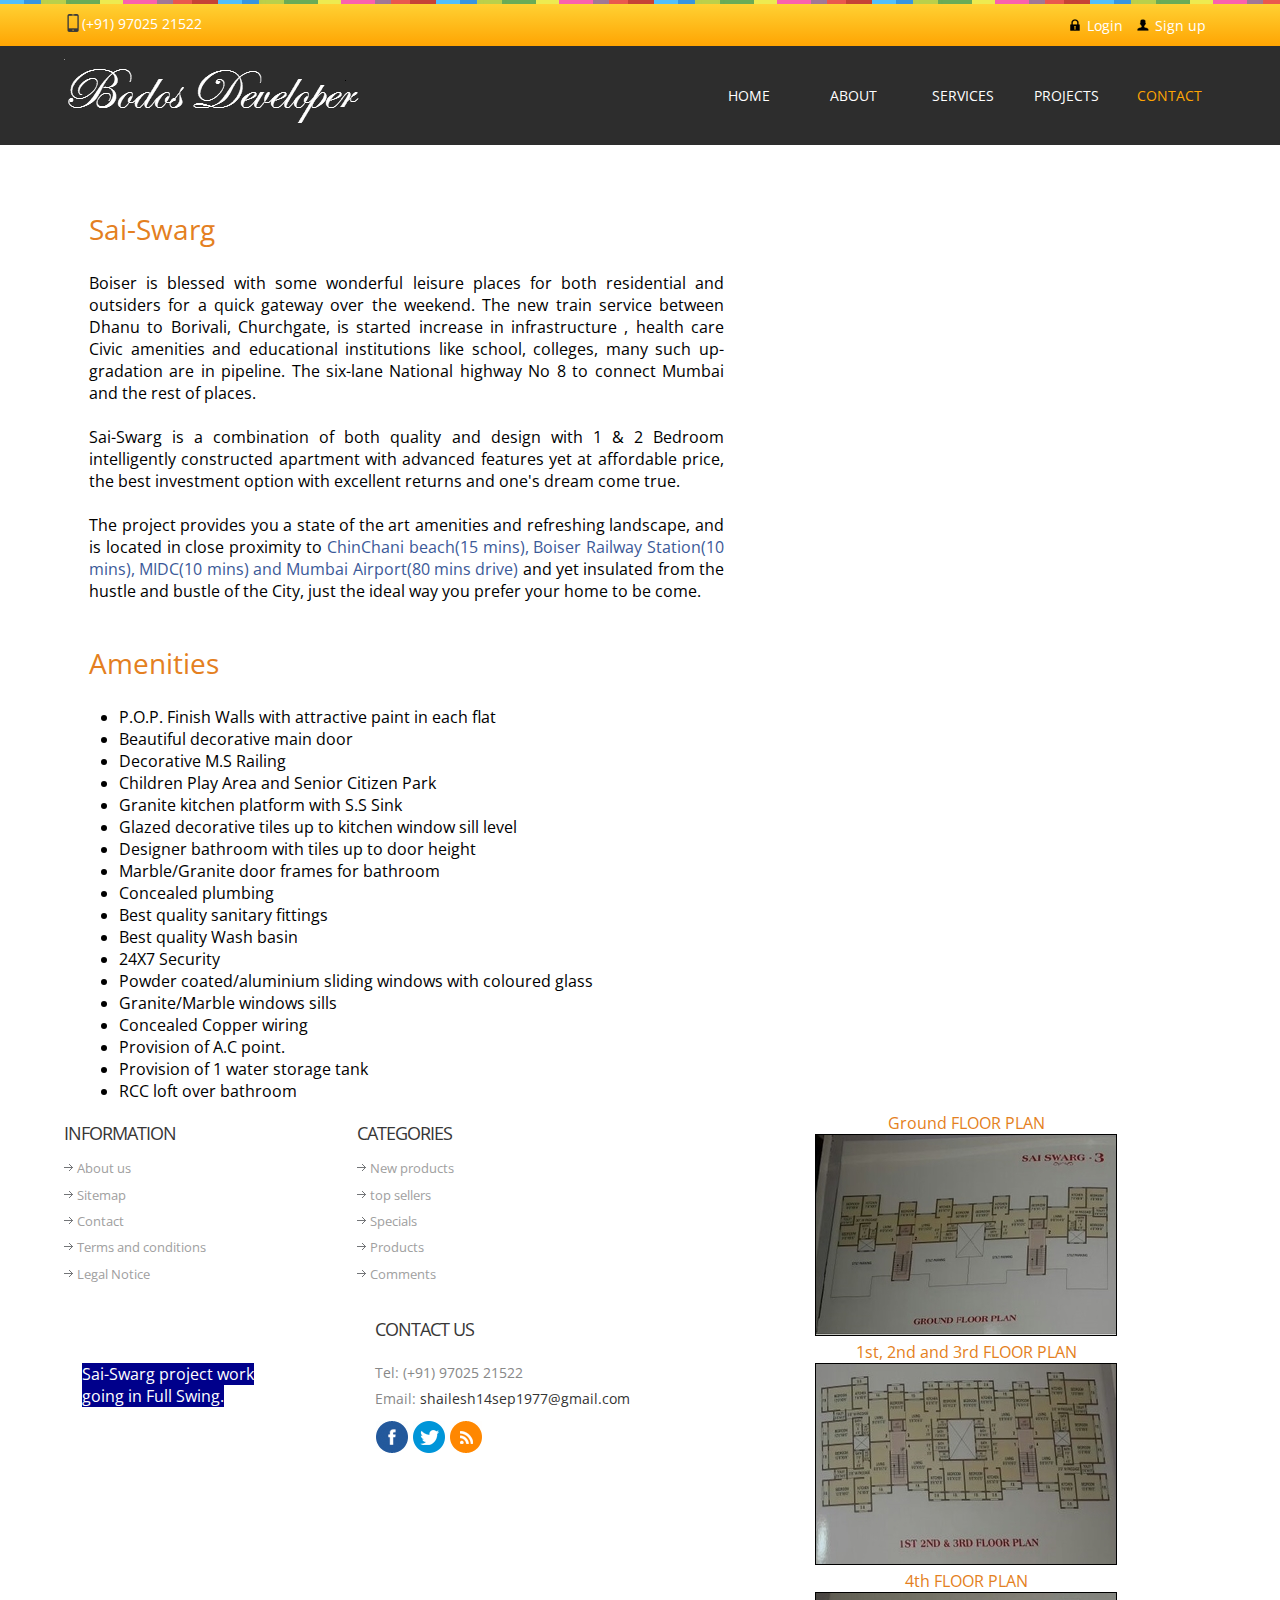
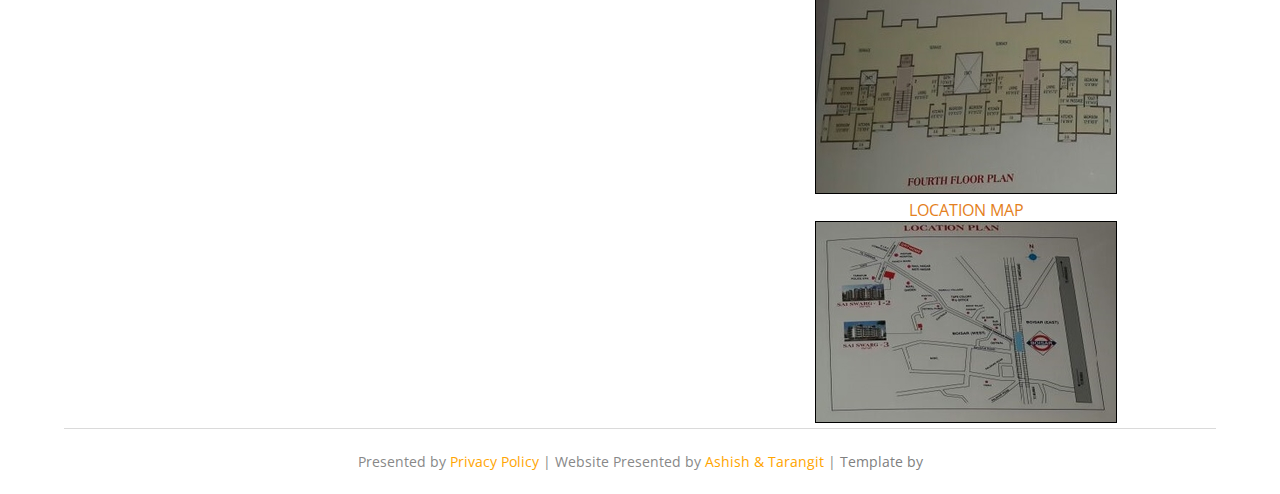
<file: saiswarg.html>
<!--A Design by W3layouts
Customer: Bodos Developer
-->
<!DOCTYPE HTML>
<html>
<head>
<title>Bodos Developer</title>
<link href="css/style.css" rel="stylesheet" type="text/css" media="all" />
<meta name="viewport" content="width=device-width, initial-scale=1, maximum-scale=1">
<meta http-equiv="Content-Type" content="text/html; charset=utf-8" />
<link href='http://fonts.googleapis.com/css?family=Open+Sans' rel='stylesheet' type='text/css'>


</head>
<body>
<!------ Header------------>	
<div class="wrap-box"></div>
<div class="header">	
		<div class="header-top">
				<div class="wrap">
						<div class="top-header-left">
							<p>(+91) 97025 21522</p>
						</div>
						<div class="right-left">
							<ul>
								<li class="login"><a href="#">Login</a></li>
								<li class="sign"><a href="#">Sign up</a></li>
							</ul>
						</div>
						<div class="clear"> </div>
			   </div>
	    </div>
	   <div class="header-bottom">
		  <div class="wrap">
			<div class="logo">
				<a href="#"><img src="images/logo.png" alt="Bodos Developer Logo"/></a>
			</div>
			<div class="top-nav">
					<ul>
						<li><a href="index.html">Home</a></li>
						<li><a href="about.html">About</a></li>
						<li><a href="services.html">Services</a></li>
						<li><a href="projects.html">Projects</a></li>
						<li class="active"><a href="contact.html">Contact</a></li>
					</ul>
		    </div>
			<div class="clear"></div> 
		</div>
	</div>
</div>
<!------ End Header ------------>
	
	<!------Content ------------>
<div class="main">
<div class="wrap">
<div class="about">
<center>
<div id="content">
	<div class="innerleft-new" style="float:left;width:635px;padding: 10px;text-align: justify;padding-left:25px;">
		
		<div id="overview-new" style="height:40px;font-size: 28px;padding-top: 20px;color:#E47F21;">Sai-Swarg</div><br>
		
		<p>
			Boiser is blessed with some wonderful leisure places for both residential and outsiders for a quick gateway over the weekend.
			The new train service between Dhanu to Borivali, Churchgate, is started increase in infrastructure , health care Civic
			amenities and educational institutions like school, colleges, many such up-gradation are in pipeline. The six-lane
			National highway No 8 to connect Mumbai and the rest of places.</br>
		</p><br>
		
		<p>
			Sai-Swarg is a combination of both quality and design with 1 &amp; 2 Bedroom intelligently constructed apartment with advanced 
			features yet at affordable price, the best investment option with excellent returns and one's dream come true.
		</p><br>
		
		<p>
			The project provides you a state of the art amenities and refreshing landscape, and is located in close proximity 
			to <Font color="#3b5998"><b>ChinChani beach(15 mins), Boiser Railway Station(10 mins), MIDC(10 mins) and Mumbai Airport(80 mins drive)</b></font>
			and  yet insulated from the hustle and bustle of the City, just the ideal way you prefer your home to be come.
		</p><br>
		
		<div id="amenities-new" style="height:40px;font-size: 28px;padding-top: 20px;color:#E47F21;">Amenities</div><br>
		
		<ul style="margin-left: 30px;list-style-type:disc;">
			<li>P.O.P. Finish Walls with attractive paint in each flat</li>
			<li>Beautiful decorative main door</li>
			<li>Decorative M.S Railing</li>
			<li>Children Play Area and Senior Citizen Park</li>
			<li>Granite kitchen platform with S.S Sink</li>
			<li>Glazed decorative tiles up to kitchen window sill level</li>
			<li>Designer bathroom with tiles up to door height</li>
			<li>Marble/Granite door frames for bathroom</li>
			<li>Concealed plumbing</li>
			<li>Best quality sanitary fittings</li>
			<li>Best quality Wash basin</li>
			<li>24X7 Security</li>
			<li>Powder coated/aluminium sliding windows with coloured glass</li>
			<li>Granite/Marble windows sills</li>
			<li>Concealed Copper wiring</li>
			<li>Provision of A.C point.</li>
			<li>Provision of 1 water storage tank</li>
			<li>RCC loft over bathroom</li>
			
		</ul>
		
	</div></br>
	<!-- innerleft-new over-->
	
	<div class="innerright-new" style="float:right;width:500px;">
		
		<h3 style="color:#E47F21;">Ground FLOOR PLAN</h3>
		<span class="bg2" style="display: none;"></span>
		<img class="group1" src="images/saiswarg/ground_small.jpg" alt="Ground Floor Plan" style="opacity: 1; border:1px solid black">
		<br>
		
		<h3 style="color:#E47F21;">1st, 2nd and 3rd FLOOR PLAN</h3>
		<span class="bg2" style="display: none;"></span>
		<img class="group1" src="images/saiswarg/1st_3rd_small.jpg" alt="1st, 2nd and 3rd Floor Map" style="opacity: 1; border:1px solid black">
		<br>
		
		<h3 style="color:#E47F21;">4th FLOOR PLAN</h3>
		<span class="bg2" style="display: none;"></span>
		<img class="group1" src="images/saiswarg/4th_small.jpg" alt="1st, 2nd and 3rd Floor Map" style="opacity: 1; border:1px solid black">
		<br>
		
		<h3 style="color:#E47F21;">LOCATION MAP</h3>
		<span class="bg2" style="display: none;"></span>
		<img class="group1" src="images/saiswarg/location_small.jpg" alt="apartments in begur road" style="opacity: 1; border:1px solid black">
		<br>
		
	</div><!-- innerright-new over-->
	
</div><br>
</center>
	<!------End Content ------------>
	
  	   <div class="footer"></br>
           <div class="footer-top">
				<div class="col_1_of_4 span_1_of_4">
					<h3>INFORMATION</h3>
					<ul>
						<li><a href="about.html">About us</a></li>
						<li><a href="#">Sitemap</a></li>
						<li><a href="contact.html">Contact</a></li>
						<li><a href="#">Terms and conditions</a></li>
						<li><a href="#">Legal Notice</a></li>
					</ul>
				</div>
				<div class="col_1_of_4 span_1_of_4">
					<h3>CATEGORIES</h3>
					<ul>
						<li><a href="#">New products</a></li>
						<li><a href="#">top sellers</a></li>
						<li><a href="#">Specials</a></li>
						<li><a href="#">Products</a></li>
						<li><a href="#">Comments</a></li>
					</ul>
				</div>
				<div class="col_1_of_4 span_1_of_4">
				<br><br>
					<mark style="background-color: darkblue;color: white;">
					Sai-Swarg project work<br>going in Full Swing.
					</mark>
				</div>
				<div class="col_1_of_4 span_1_of_footer-lastgrid">
					<h3>CONTACT US</h3>
					<div class="footer-grid-address">
						<p>Tel: (+91) 97025 21522</p>
						<!--<p>Fax: 1234 568</p>-->
						<p>Email: <a class="email-link" href="#">shailesh14sep1977@gmail.com</a></p>
					</div>
					<ul class="follow_icon">
						<li><a href="https://www.facebook.com/shailesh.ingale.58" style="opacity: 1;" target="_blank"><img src="images/facebook.png" alt="Contact on fb"></a></li>
						<li><a href="#" style="opacity: 1;"><img src="images/twitter.png" alt=""></a></li>
						<li><a href="#" style="opacity: 1;"><img src="images/feed.png" alt=""></a></li>
					</ul>
			    </div>
				<div class="clear"></div> 
		   </div>
		<div class="copy">
			<p>
			Presented by <a href="#">Privacy Policy</a> | Website Presented by <a href="https://twitter.com/TarangAshish" target="_blank"><Font color="orange">Ashish & Tarangit</Font></a> | <a href="http://w3layouts.com/" target="_blank"><font color="grey">Template by</font></a>
			</p>
		</div>
	</div>
   </div>
</div>
</div>
</body>
</html>
</file>
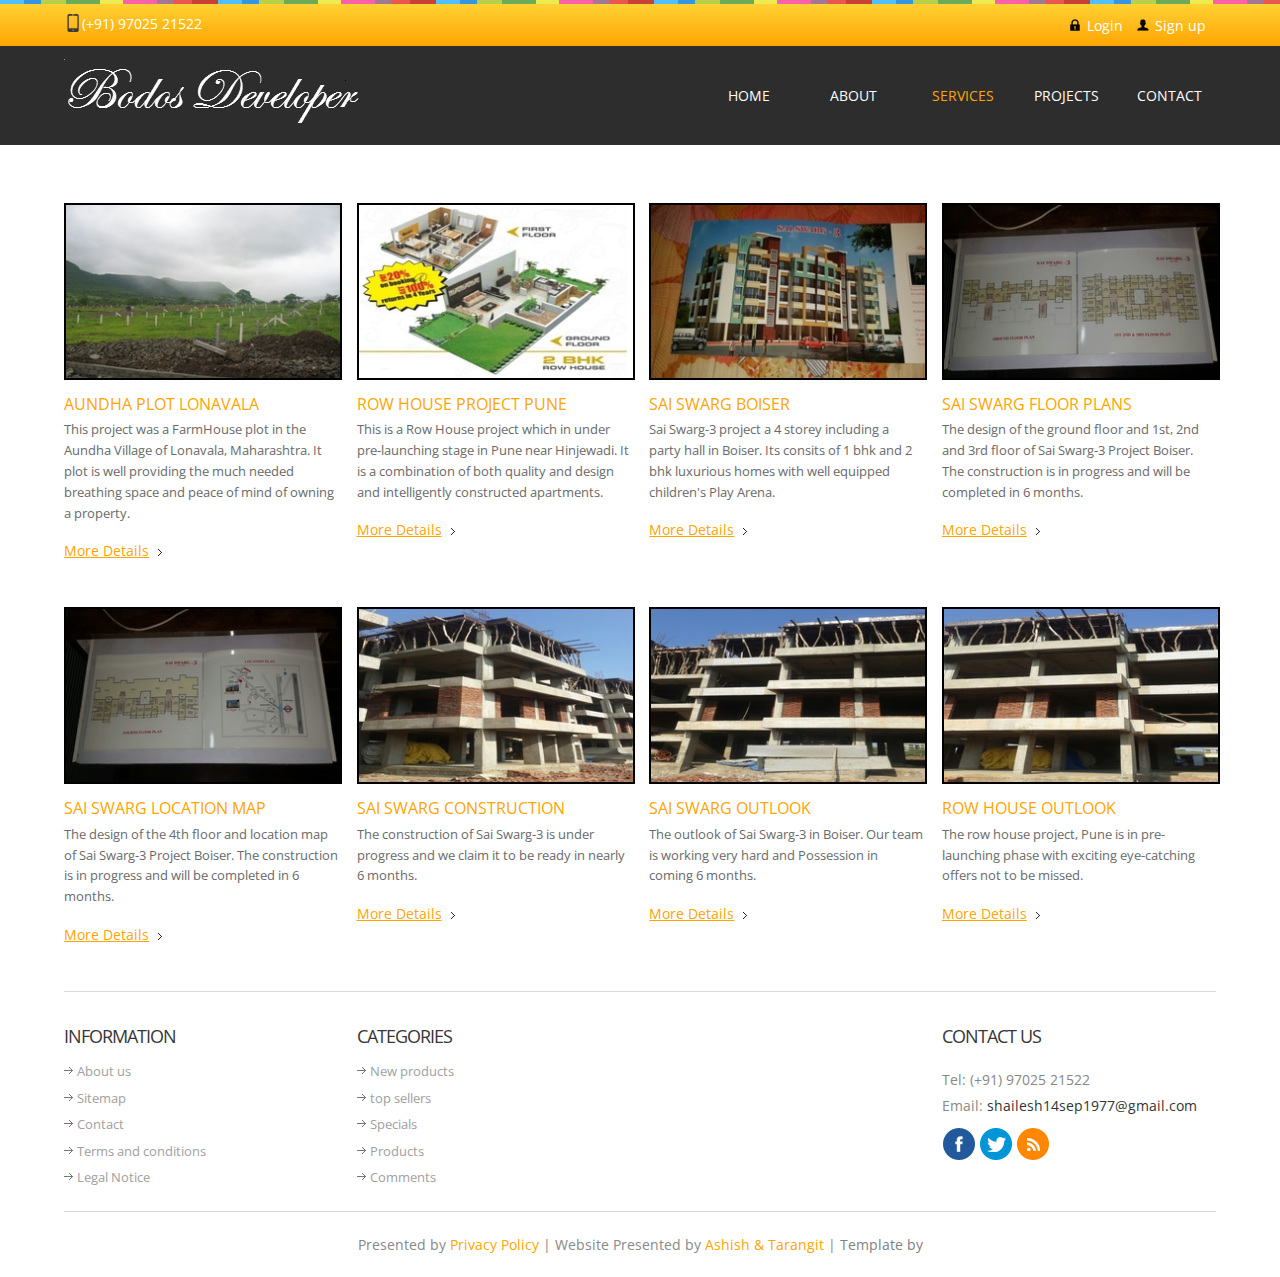
<file: services.html>
<!--A Design by W3layouts
Customer: Bodos Developer
-->
<!DOCTYPE HTML>
<html>
<head>
<title>Bodos Developer</title>
<link href="css/style.css" rel="stylesheet" type="text/css" media="all" />
<meta name="viewport" content="width=device-width, initial-scale=1, maximum-scale=1">
<meta http-equiv="Content-Type" content="text/html; charset=utf-8" />
<link href='http://fonts.googleapis.com/css?family=Open+Sans' rel='stylesheet' type='text/css'>
<!------ Light Box ------>
<link rel="stylesheet" href="css/swipebox.css">
<script type="text/javascript" src="js/jquery-1.9.0.min.js"></script>
<script src="js/ios-orientationchange-fix.js"></script> 
<script src="js/jquery.swipebox.min.js"></script> 
<script type="text/javascript">
		jQuery(function($) {
			$(".swipebox").swipebox();
		});
	</script>
	<!------ Eng Light Box ------>	
</head>
<body>
<!------ Header------------>	
<div class="wrap-box"></div>
<div class="header">	
		<div class="header-top">
				<div class="wrap">
						<div class="top-header-left">
							<p>(+91) 97025 21522</p>
						</div>
						<div class="right-left">
							<ul>
								<li class="login"><a href="#">Login</a></li>
								<li class="sign"><a href="#">Sign up</a></li>
							</ul>
						</div>
						<div class="clear"> </div>
			   </div>
	    </div>
	   <div class="header-bottom">
		  <div class="wrap">
			<div class="logo">
				<a href="index.html"><img src="images/logo.png" alt=""/></a>
			</div>
			<div class="top-nav">
					<ul>
						<li><a href="index.html">Home</a></li>
						<li><a href="about.html">About</a></li>
						<li class="active"><a href="services.html">Services</a></li>
						<li><a href="projects.html">Projects</a></li>
						<li><a href="contact.html">Contact</a></li>
					</ul>
		    </div>
			<div class="clear"></div> 
		</div>
	</div>
</div>
<!------ End Header ------------>
	<!------Content ------------>
	   <div class="main">
		   <div class="wrap">
			  <div class="about">
				<div class="services">
				  <div class="section group">
					<div class="grid_1_of_4 images_1_of_4">
						<a href="images/services/service1_big.jpg" class="swipebox" title="Image Title"> <img src="images/services/service1_small.jpg" alt="" style="border:2px solid black"><span class="zoom-icon"></span> </a>
						<h4>Aundha Plot Lonavala</h4>
						<p>This project was a FarmHouse plot in the Aundha Village of Lonavala, Maharashtra. It plot is well providing the much needed breathing space and peace of mind of owning a property.</p>
						<a href="projects.html" class="link">More Details</a>
					</div>
					<div class="grid_1_of_4 images_1_of_4">
						<a href="images/services/service2_big.jpg" class="swipebox" title="Image Title"> <img src="images/services/service2_small.jpg" alt="" style="border:2px solid black"><span class="zoom-icon"></span> </a>
						<h4>Row House Project Pune</h4>
						<p>This is a Row House project which in under pre-launching stage in Pune near Hinjewadi. It is a combination of both quality and design and intelligently constructed apartments.</p>
						<a href="projects.html" class="link">More Details</a>
					</div>
					<div class="grid_1_of_4 images_1_of_4">
						<a href="images/services/service3_big.jpg" class="swipebox" title="Image Title"> <img src="images/services/service3_small.jpg" alt="" style="border:2px solid black"><span class="zoom-icon"></span> </a>
						<h4>Sai Swarg Boiser</h4>
						<p>Sai Swarg-3 project a 4 storey including a party hall in Boiser. Its consits of 1 bhk and 2 bhk luxurious homes with well equipped children's Play Arena.</p>
						<a href="projects.html" class="link">More Details</a>
					</div>
					<div class="grid_1_of_4 images_1_of_4">
						<a href="images/services/service4_big.jpg" class="swipebox" title="Image Title"> <img src="images/services/service4_small.jpg" alt="" style="border:2px solid black"><span class="zoom-icon"></span> </a>
						<h4>Sai Swarg Floor Plans</h4>
						<p>The design of the ground floor and 1st, 2nd and 3rd floor of Sai Swarg-3 Project Boiser. The construction is in progress and will be completed in 6 months.</p>
						<a href="projects.html" class="link">More Details</a>
					</div>
					<div class="clear"></div> 
		   		  </div>
		   		   <div class="section group">
					<div class="grid_1_of_4 images_1_of_4">
						<a href="images/services/service5_big.jpg" class="swipebox" title="Image Title"> <img src="images/services/service5_small.jpg" alt="" style="border:2px solid black"><span class="zoom-icon"></span> </a>
						<h4>Sai Swarg Location Map</h4>
						<p>The design of the 4th floor and location map of Sai Swarg-3 Project Boiser. The construction is in progress and will be completed in 6 months.</p>
						<a href="projects.html" class="link">More Details</a>
					</div>
					<div class="grid_1_of_4 images_1_of_4">
						<a href="images/services/service6_big.jpg" class="swipebox" title="Image Title"> <img src="images/services/service6_small.jpg" alt="" style="border:2px solid black"><span class="zoom-icon"></span> </a>
						<h4>Sai Swarg Construction</h4>
						<p>The construction of Sai Swarg-3 is under progress and we claim it to be ready in nearly 6 months.</p>
						<a href="projects.html" class="link">More Details</a>
					</div>
					<div class="grid_1_of_4 images_1_of_4">
						<a href="images/services/service7_big.jpg" class="swipebox" title="Image Title"> <img src="images/services/service7_small.jpg" alt="" style="border:2px solid black"><span class="zoom-icon"></span> </a>
						<h4>Sai Swarg Outlook</h4>
						<p>The outlook of Sai Swarg-3 in Boiser. Our team is working very hard and Possession in coming 6 months.</p>
						<a href="projects.html" class="link">More Details</a>
					</div>
					<div class="grid_1_of_4 images_1_of_4">
						<a href="images/services/service8_big.jpg" class="swipebox" title="Image Title"> <img src="images/services/service8_small.jpg" alt="" style="border:2px solid black"><span class="zoom-icon"></span> </a>
						<h4>Row House outlook</h4>
						<p>The row house project, Pune is in pre-launching phase with exciting eye-catching offers not to be missed.</p>
						<a href="projects.html" class="link">More Details</a>
					</div>
					<div class="clear"></div> 
		   		  </div>
			</div>
			  </div>
	   <!------End Content ------------>
  	   <div class="footer">
           <div class="footer-top">
				<div class="col_1_of_4 span_1_of_4">
					<h3>INFORMATION</h3>
					<ul>
						<li><a href="about.html">About us</a></li>
						<li><a href="#">Sitemap</a></li>
						<li><a href="contact.html">Contact</a></li>
						<li><a href="#">Terms and conditions</a></li>
						<li><a href="#">Legal Notice</a></li>
					</ul>
				</div>
				<div class="col_1_of_4 span_1_of_4">
					<h3>CATEGORIES</h3>
					<ul>
						<li><a href="#">New products</a></li>
						<li><a href="#">top sellers</a></li>
						<li><a href="#">Specials</a></li>
						<li><a href="#">Products</a></li>
						<li><a href="#">Comments</a></li>
					</ul>
				</div>
				<div class="col_1_of_4 span_1_of_4">
				</div>
				<div class="col_1_of_4 span_1_of_footer-lastgrid">
					<h3>CONTACT US</h3>
					<div class="footer-grid-address">
						<p>Tel: (+91) 97025 21522</p>
						<!--<p>Fax: 1234 568</p>-->
						<p>Email: <a class="email-link" href="#">shailesh14sep1977@gmail.com</a></p>
					</div>
					<ul class="follow_icon">
						<li><a href="https://www.facebook.com/shailesh.ingale.58" style="opacity: 1;" target="_blank"><img src="images/facebook.png" alt="Contact on fb"></a></li>
						<li><a href="#" style="opacity: 1;"><img src="images/twitter.png" alt=""></a></li>
						<li><a href="#" style="opacity: 1;"><img src="images/feed.png" alt=""></a></li>
					</ul>
			    </div>
				<div class="clear"></div> 
		   </div>
		<div class="copy">
			<p>
			Presented by <a href="#">Privacy Policy</a> | Website Presented by <a href="https://twitter.com/TarangAshish" target="_blank"><Font color="orange">Ashish & Tarangit</Font></a> | <a href="http://w3layouts.com/" target="_blank"><font color="grey">Template by</font></a>
			</p>
		</div>
	</div>
   </div>
</div>
</body>
</html>
</file>
<file: css/swipebox.css>
.swipebox-overflow-hidden {
  overflow: hidden!important;
}

#swipebox-overlay img {
  border: none!important;
}

#swipebox-overlay {
  width: 100%;
  height: 100%;
  position: fixed;
  top: 0;
  left: 0;
  opacity: 0;
  z-index: 9999;
  overflow: hidden;
  display: none;
  -webkit-user-select: none;
  -moz-user-select: none;
  user-select: none;
}

#swipebox-slider {
  height: 100%;
  left: 0;
  top: 0;
  width: 100%;
  white-space: nowrap;
  position: absolute;
}

#swipebox-slider .slide {
  background: url(../images/loader.gif) no-repeat center center;
  height: 100%;
  line-height: 1px;
  text-align: center;
  width: 100%;
  display: inline-block;
}

#swipebox-slider .slide:before {
  content: "";
  display: inline-block;
  height: 50%;
  width: 1px;
  margin-right: -1px;
}

#swipebox-slider .slide img {
  display: inline-block;
  max-height: 100%;
  max-width: 100%;
  width: auto;
  height: auto;
  vertical-align: middle;
}

#swipebox-action, #swipebox-caption {
  position: absolute;
  left: 0;
  z-index: 999;
  height: 50px;
  width: 100%;
}

#swipebox-action {
  bottom: -50px;
}
#swipebox-action.visible-bars {
  bottom: 0;
}

#swipebox-action.force-visible-bars {
  bottom: 0!important;
}

#swipebox-caption {
  top: -50px;
  text-align: center;
}
#swipebox-caption.visible-bars {
  top: 0;
}

#swipebox-caption.force-visible-bars {
  top: 0!important;
}

#swipebox-action #swipebox-prev, #swipebox-action #swipebox-next,
#swipebox-action #swipebox-close {
  background-image: url(../images/icons.png);
  background-repeat: no-repeat;
  border: none!important;
  text-decoration: none!important;
  cursor: pointer;
  position: absolute;
  width: 50px;
  height: 50px;
  top: 0;
}

#swipebox-action #swipebox-close {
  background-position: 15px 12px;
  left: 40px;
}

#swipebox-action #swipebox-prev {
  background-position: -32px 13px;
  right: 100px;
}

#swipebox-action #swipebox-next {
  background-position: -78px 13px;
  right: 40px;
}

#swipebox-action #swipebox-prev.disabled,
#swipebox-action #swipebox-next.disabled {
  filter: progid:DXImageTransform.Microsoft.Alpha(Opacity=30);
  opacity: 0.3;
}

#swipebox-slider.rightSpring {
  -moz-animation: rightSpring 0.3s;
  -webkit-animation: rightSpring 0.3s;
}

#swipebox-slider.leftSpring {
  -moz-animation: leftSpring 0.3s;
  -webkit-animation: leftSpring 0.3s;
}

@-moz-keyframes rightSpring {
  0% {
    margin-left: 0px;
  }

  50% {
    margin-left: -30px;
  }

  100% {
    margin-left: 0px;
  }
}

@-moz-keyframes leftSpring {
  0% {
    margin-left: 0px;
  }

  50% {
    margin-left: 30px;
  }

  100% {
    margin-left: 0px;
  }
}

@-webkit-keyframes rightSpring {
  0% {
    margin-left: 0px;
  }

  50% {
    margin-left: -30px;
  }

  100% {
    margin-left: 0px;
  }
}

@-webkit-keyframes leftSpring {
  0% {
    margin-left: 0px;
  }

  50% {
    margin-left: 30px;
  }

  100% {
    margin-left: 0px;
  }
}

/* Skin 
--------------------------*/
#swipebox-overlay {
  background: #0d0d0d;
}

#swipebox-action, #swipebox-caption {
  text-shadow: 1px 1px 1px black;
  background-color: #0d0d0d;
  background-image: -webkit-gradient(linear, 50% 0%, 50% 100%, color-stop(0%, #0d0d0d), color-stop(100%, #000000));
  background-image: -webkit-linear-gradient(#0d0d0d, #000000);
  background-image: -moz-linear-gradient(#0d0d0d, #000000);
  background-image: -o-linear-gradient(#0d0d0d, #000000);
  background-image: linear-gradient(#0d0d0d, #000000);
  -webkit-box-shadow: 0 1px 1px 1px #212121, inset 0 1px 1px 1px black;
  -moz-box-shadow: 0 1px 1px 1px #212121, inset 0 1px 1px 1px black;
  box-shadow: 0 1px 1px 1px #212121, inset 0 1px 1px 1px black;
  filter: progid:DXImageTransform.Microsoft.Alpha(Opacity=95);
  opacity: 0.95;
}

#swipebox-action {
  -webkit-box-shadow: 0 -1px -1px 1px #212121, inset 0 -1px -1px 1px black;
  -moz-box-shadow: 0 -1px -1px 1px #212121, inset 0 -1px -1px 1px black;
  box-shadow: 0 -1px -1px 1px #212121, inset 0 -1px -1px 1px black;
}

#swipebox-caption {
  color: white!important;
  font-size: 15px;
  line-height: 43px;
  font-family: Helvetica, Arial, sans-serif;
}
</file>
<file: css/style.css>
/*
Author: W3layout
Author URL: http://w3layouts.com
License: Creative Commons Attribution 3.0 Unported
License URL: http://creativecommons.org/licenses/by/3.0/
*/
/* reset */
html,body,div,span,applet,object,iframe,h1,h2,h3,h4,h5,h6,p,blockquote,pre,a,abbr,acronym,address,big,cite,code,del,dfn,em,img,ins,kbd,q,s,samp,small,strike,strong,sub,sup,tt,var,b,u,i,dl,dt,dd,ol,nav ul,nav li,fieldset,form,label,legend,table,caption,tbody,tfoot,thead,tr,th,td,article,aside,canvas,details,embed,figure,figcaption,footer,header,hgroup,menu,nav,output,ruby,section,summary,time,mark,audio,video{margin:0;padding:0;border:0;font-size:100%;font:inherit;vertical-align:baseline;}
article, aside, details, figcaption, figure,footer, header, hgroup, menu, nav, section {display: block;}
ol,ul{list-style:none;margin:0;padding:0;}
blockquote,q{quotes:none;}
blockquote:before,blockquote:after,q:before,q:after{content:'';content:none;}
table{border-collapse:collapse;border-spacing:0;}
/* start editing from here */
a{text-decoration:none;}
.txt-rt{text-align:right;}/* text align right */
.txt-lt{text-align:left;}/* text align left */
.txt-center{text-align:center;}/* text align center */
.float-rt{float:right;}/* float right */
.float-lt{float:left;}/* float left */
.clear{clear:both;}/* clear float */
.pos-relative{position:relative;}/* Position Relative */
.pos-absolute{position:absolute;}/* Position Absolute */
.vertical-base{	vertical-align:baseline;}/* vertical align baseline */
.vertical-top{	vertical-align:top;}/* vertical align top */
.underline{	padding-bottom:5px;	border-bottom: 1px solid #eee; margin:0 0 20px 0;}/* Add 5px bottom padding and a underline */
nav.vertical ul li{	display:block;}/* vertical menu */
nav.horizontal ul li{	display: inline-block;}/* horizontal menu */
img{max-width:100%;}
/*end reset*/
body{
	font-family: 'Open Sans', sans-serif;
	background:#fff;
}
.wrap{
	width:80%;
	margin:0 auto;
	-moz-transition:all .2s linear;
	-webkit-transition:all .2s linear; 
	-o-transition:all .2s linear; 
	-ms-transition:all .2s linear;
}
.wrap-box{
	background: url(../images/strip.png);
	padding:2px;
}
.header-bottom{
	background: #2D2D2D;
}
.header-top {
	padding:10px 0;
	background: #ffd133;
	background: -moz-linear-gradient(top,  #ffd133 0%, #ffa503 99%);
	background: -webkit-gradient(linear, left top, left bottom, color-stop(0%,#ffd133), color-stop(99%,#ffa503));
	background: -webkit-linear-gradient(top,  #ffd133 0%,#ffa503 99%);
	background: -o-linear-gradient(top,  #ffd133 0%,#ffa503 99%);
	background: -ms-linear-gradient(top,  #ffd133 0%,#ffa503 99%);
	background: linear-gradient(to bottom,  #ffd133 0%,#ffa503 99%);
	filter: progid:DXImageTransform.Microsoft.gradient( startColorstr='#ffd133', endColorstr='#ffa503',GradientType=0 );
}
.top-header-left {
	float: left;
}
.top-header-left p {
	font-family: 'Open Sans', sans-serif;
	color:#fff;
	font-size: 0.875em;
	background: url(../images/phone.png) no-repeat;
	padding-left: 18px;
}
.right-left {
	float: right;
}
.right-left ul li {
	display: inline-block;
	margin-right: 10px;
}
.login {
	background: url(../images/lock.png) no-repeat 0;
	padding-left: 18px;
	transition: 0.5s ease;
	-o-transition: 0.5s ease;
	-webkit-transition: 0.5s ease;
}
.sign {
	background: url(../images/login.png) no-repeat 0;
	padding-left: 18px;
	transition: 0.5s ease;
	-o-transition: 0.5s ease;
	-webkit-transition: 0.5s ease;
}
.login:hover {
	background: url(../images/lock1.png) no-repeat 0;
}
.sign:hover {
	background: url(../images/login1.png) no-repeat 0;
}
.right-left ul li a {
	color:#fff;
	font-size: 0.875em;
}
.right-left ul li a:hover {
	color:#333;
}
.follow_icon {
	list-style: none;
	padding-top: 10px;
}
ul.follow_icon  li {
	display:inline-block;
	margin-left: 1px;
}
.follow_icon li :hover{
	opacity:0.7;
}
.follow_icon li a img {
	vertical-align: middle;
}
.logo {
	float: left;
	margin-top:1.1%;
}
/*--menu--*/
.top-nav {
	float: right;
}
.top-nav ul li {
	display: inline-block;
	float: left;
	padding: 40px 23px;
	width: 10.99%;
}
.top-nav ul li a {
	color: #fff;
	display: block;
	position: relative;
	text-transform: uppercase;
	transition: 0.5s ease;
	-o-transition: 0.5s ease;
	-webkit-transition: 0.5s ease;
	font-size: 0.875em;
	position: relative;
}
.top-nav li.active a, .top-nav li a:hover {
	color:#ffa503;
}
.main {
	background: #FFF;
}
/*--content--*/
/*  GRID OF THREE   ============================================================================= */
.col_1_of_3{
	display: block;
	float:left;
	margin: 1% 0 -2% 1.6%;
}
.col_1_of_3:first-child { margin-left: 0; }
.span_1_of_3 {
	width: 32.2%;
	padding:1.5% 0;
}
.span_1_of_3  h3{
	color:#FFA503;
	margin-bottom:0.5em;
	font-size:1.2em;
	line-height: 1.2;
	font-weight : normal;
	margin-top: 0px;
	letter-spacing: -1px;
	text-transform:uppercase;
}
.span_1_of_3  p  {
	font-size:0.8125em;
	padding:0.5em 0;
	color: #888;
	line-height: 1.5em;
}
/***** Media Quries *****/
@media only screen and (max-width: 1024px) {
	.wrap{
		width:95%;
	}	
}
/*  GO FULL WIDTH AT LESS THAN 640 PIXELS */
@media only screen and (max-width: 640px) and (min-width: 480px) {
	.wrap{
		width:95%;
	}
	.col_1_of_3{ 
		margin: 1% 0 1% 0%;
	}
	.span_1_of_3 {
		width:94%;
		padding:3%;  
	}
}

/*  GO FULL WIDTH AT LESS THAN 480 PIXELS */
@media only screen and (max-width: 480px) {
     
     .wrap{
		width:95%;
	}		
	.col_1_of_3{ 
		margin: 1% 0 1% 0%;
	}
	.span_1_of_3 {
		width:92%;
		padding:4%;
	}
}
.module-title h2 {
	font-size: 29px;
	text-transform: uppercase;
	padding:50px 0 21px 0;
	line-height: 27px;
	text-align:center;
	color:#FFA503;
}
p.modulePretext{
	padding: 0 192px 20px;
	font-size: 1em;
	line-height: 1.5em;
	color: #888;
}
.grid_img{
	border:1px solid #E9E7E7;
}
.hover_img img {
	-webkit-transition-duration: 0.5s;
	-moz-transition-duration: 0.5s;
	-o-transition-duration: 0.5s;
}
.hover_img img:hover {
	-webkit-transform: scale(0.99);
	-moz-transform: scale(0.99);
	-o-transform: scale(0.99);
	opacity: 1;
}
p.desc{
	padding:5%;
}
p.desc a{
	text-transform:uppercase;
	color:#FFA503;
	font-size:1em;
}
p.desc a:hover{
	color:#333;
}
.more {
	text-align: center;
	padding:4% 0 2%;
}
.button {
	background: #FFD133;
	background: -moz-linear-gradient(top, #ffd133 0%, #ffa503 99%);
	background: -webkit-gradient(linear, left top, left bottom, color-stop(0%,#FFD133), color-stop(99%,#FFA503));
	background: -webkit-linear-gradient(top, #FFD133 0%,#FFA503 99%);
	background: -o-linear-gradient(top, #ffd133 0%,#ffa503 99%);
	background: -ms-linear-gradient(top, #ffd133 0%,#ffa503 99%);
	background: linear-gradient(to bottom, #FFD133 0%,#FFA503 99%);
	filter: progid:DXImageTransform.Microsoft.gradient( startColorstr='#ffd133', endColorstr='#ffa503',GradientType=0 );
	padding: 8.5px 15px;
	-webkit-box-shadow: rgba(255, 255, 255, 0.4) 0 1px 0, inset rgba(255, 255, 255, 0.4) 0 1px 0;
	-moz-box-shadow: rgba(255,255,255,0.4) 0 1px 0, inset rgba(255,255,255,0.4) 0 1px 0;
	box-shadow: rgba(255, 255, 255, 0.4) 0 1px 0, inset rgba(255, 255, 255, 0.4) 0 1px 0;
	color: #FFF;
	font-size: 13px;
	text-decoration: none;
	vertical-align: middle;
	text-transform:uppercase;
}
.button:hover {
	background:#333;
}
ul.dishes_list li {
	border-bottom: 1px solid #E0E8ED;
	padding: 6px 0;
}
ul.dishes_list li a {
	color: #555;
	font-size: 13px;
	display: block;
	padding: 5px 0 5px 20px;
	background: url(../images/marker.png) no-repeat 0;
}
.latest-news-pic {
	float: left;
	width: 20%;
}
.latest-news-info {
	float: right;
	width: 76%;
}
.latest-news-info a {
	color:#FFA503;
	font-size: 13px;
	line-height: 1.5em;
	-moz-transition: background 0.3s ease-out;
	-o-transition: background 0.3s ease-out;
	-webkit-transition: background 0.3s ease-out;
	transition: all 0.3s ease-out;
}
.latest-news-info a:hover {
	color:#333;
}
.module-item{
	display: block;
	padding: 5px 0 8px;
	color: #000;
}
.module-text h4 a {
	text-decoration: none;
	-webkit-transition: all .5s ease-out;
	-moz-transition: all .5s ease-out;
	transition: all .5s ease-out;
	line-height: 18px;
	text-transform: uppercase;
	padding: 0 0 10px 0;
	color: #000;
	font-size:13px;
}
.module-text h4 a:hover {
	color:#FFA503;
}
.button1 {
	background: #FFD133;
	background: -moz-linear-gradient(top, #ffd133 0%, #ffa503 99%);
	background: -webkit-gradient(linear, left top, left bottom, color-stop(0%,#FFD133), color-stop(99%,#FFA503));
	background: -webkit-linear-gradient(top, #FFD133 0%,#FFA503 99%);
	background: -o-linear-gradient(top, #ffd133 0%,#ffa503 99%);
	background: -ms-linear-gradient(top, #ffd133 0%,#ffa503 99%);
	background: linear-gradient(to bottom, #FFD133 0%,#FFA503 99%);
	filter: progid:DXImageTransform.Microsoft.gradient( startColorstr='#ffd133', endColorstr='#ffa503',GradientType=0 );
	padding:5.5px 15px;
	-webkit-box-shadow: rgba(255, 255, 255, 0.4) 0 1px 0, inset rgba(255, 255, 255, 0.4) 0 1px 0;
	-moz-box-shadow: rgba(255,255,255,0.4) 0 1px 0, inset rgba(255,255,255,0.4) 0 1px 0;
	box-shadow: rgba(255, 255, 255, 0.4) 0 1px 0, inset rgba(255, 255, 255, 0.4) 0 1px 0;
	color: #FFF;
	font-size: 13px;
	text-decoration: none;
	vertical-align: middle;
	text-transform: uppercase;
}
.button1:hover {
	background: #333;
}
.module-text{
	padding-bottom:3%;
}
.latest-news-grid{
	padding-top:15px;
}
.more1{
	padding-top:10px;
}
.content-bottom {
	padding-bottom: 2%;
	border-bottom: 1px solid #DADADA;
}
/*--footer--*/
.col_1_of_4{
	display: block;
	float:left;
	margin: 1% 0 1% 1.6%;
}
.col_1_of_4:first-child { margin-left: 0; } /* all browsers except IE6 and lower */
.span_1_of_4 {
	width: 23.8%;
}
.span_1_of_4 {
	width: 23.8%;
}
.span_1_of_footer-lastgrid{
	width: 23.8%;
}
.span_1_of_4 h3, .span_1_of_footer-lastgrid h3{
	margin-bottom: 20px;
	font-family: 'Open Sans', sans-serif;
	font-size:1.1em;
	line-height: 1.2;
	margin-top: 0px;
	letter-spacing: -1px;
	color:#373737;
}
.span_1_of_4  p {
	font-size:0.8125em;
	color:#A0A0A0;
	line-height: 1.5em;
}
/***** Media Quries *****/
@media only screen and (max-width: 1024px) {
	.wrap{
		width:95%;
	}	
}
/*  GO FULL WIDTH AT LESS THAN 640 PIXELS */
@media only screen and (max-width: 640px) and (min-width: 480px) {
	.wrap{
		width:95%;
	}
	.col_1_of_4{ 
		margin: 1% 0 1% 0%;
	}
	.span_1_of_4 {
		width:94%;
	}
}
/*  GO FULL WIDTH AT LESS THAN 480 PIXELS */
@media only screen and (max-width: 480px) {
	.wrap{
		width:95%;
	}
	.col_1_of_4{ 
		margin: 1% 0 1% 0%;
	}
	.span_1_of_4 {
		width:92%;
		padding:4%; 
	}
}
.span_1_of_4 ul li {
	background: url(../images/marker1.gif)no-repeat;
	line-height: 0.4em;
	padding: 0 0 19px 13px;
}
.span_1_of_4 ul li a {
	color: #A0A0A0;
	font-size: 13px;
	-moz-transition: background 0.5s ease;
	-o-transition: background 0.5s ease;
	-webkit-transition: background 0.5s ease;
}
.span_1_of_4 ul li a:hover {
	color:#333;
}
.footer-top {
	padding-top: 2%;
}
.footer-grid-address p {
	font-size: 0.875em;
	color: #888;
	line-height: 1.8em;
}
.email-link {
	color: #333;
	transition: 0.5s ease;
	-o-transition: 0.5s ease;
	-webkit-transition: 0.5s ease;
	text-transform: lowercase;
}
.email-link:hover {
	color:#FFA503;
}
.copy{
	text-align: center;
	padding:2% 0;
	border-top: 1px solid #DADADA;
}
.copy p {
	color:#888;
	font-size: 0.85em;
}
.copy p a {
	color:#FFA503;
}
.copy p a:hover {
	color:#333;
}
/*--about--*/
.col:first-child {
margin-left: 0;
}
.col {
	display: block;
	float: left;
	margin: 1% 0 1% 1.6%;
}
.span_1_of_about {
	width: 73.2%;
	margin-right: 3%;
}
.span_1_of_about h3 {
	color:#FFA503;
	margin-bottom: 20px;
	font-size: 1.2em;
	line-height: 1.2;
	font-weight: normal;
	margin-top: 0px;
	letter-spacing: -1px;
	text-transform: uppercase;
}
.about-img {
	width: 29%;
	float: left;
	margin-right: 3%;
}
.about-desc {
	width: 98%;
	float: left;
	margin-right: 0;
}
.about-desc p {
	color:#888;
	font-size: 13px;
	line-height: 1.8em;
}
.span_1_of_about1 {
	width: 25.2%;
}
.col {
	display: block;
	float: left;
	margin: 1% 0 1% 1.6%;
}
.span_1_of_about1 h3 {
	color:#FFA503;
	margin-bottom: 20px;
	font-size: 1.2em;
	line-height: 1.2;
	font-weight: normal;
	margin-top: 0px;
	letter-spacing: -1px;
	text-transform: uppercase;
}
.comments-custom li {
	overflow: hidden;
	margin: 0;
	padding: 0px 0 25px 0;
	border-bottom: none;
	background: none;
}
.comments-custom.unstyled .icon {
	background: url(../images/comment.png) no-repeat 0 50%;
	width: 37px;
	height: 70px;
	float: left;
	border-right: 1px solid #DADADA;
	padding: 0 8px 0 0;
	margin: 0 10px 0 0;
}
.right-text {
	width:79%;
	float: left;
}
.comments-custom.unstyled .comments-custom_h {
	color:#888;
	font-size: 1em;
	margin: -2px 0 0 0;
}
.comments-custom.unstyled .comments-custom_txt {
	padding: 2px 0 0 0;
	font-size: 13px;
	line-height: 1.5em;
}
.comments-custom.unstyled .comments-custom_txt a {
	color: #333;
}
.comments-custom.unstyled .comments-custom_txt a:hover{
	color:#8A4A2E;
}
.comments-custom time {
	font-size: 11px;
	color:#FFA503;
}
.about-topgrid1 {
	width: 29%;
	float: left;
	margin-right: 3%;
}
.about-topgrid1 h3 {
	color:#FFA503;
	margin-bottom:20px;
	font-size: 1.2em;
	line-height: 1.2;
	font-weight: normal;
	margin-top: 0px;
	letter-spacing: -1px;
	text-transform: uppercase;
}
.about-topgrid1 img {
	margin-bottom: 20px;
}
.about-topgrid1 h5 {
	color:#FFA503;
	font-size: 13px;
	line-height: 1.5em;
	padding-bottom:10px;
}
.about-topgrid1 p {
	font-size: 0.8125em;
	color:#888;
	line-height: 1.5em;
	padding: 4px 0px 8px 0px;
}
.about-histore {
	float: left;
	width: 35%;
}
.about-histore h3 {
	color:#FFA503;
	margin-bottom:20px;
	font-size: 1.2em;
	line-height: 1.2;
	font-weight: normal;
	margin-top: 0px;
	letter-spacing: -1px;
	text-transform: uppercase;
}
.about-histore ul li span {
	color: #333;
	font-size: 14px;
	padding: 15px 0px 15px 0px;
	margin-bottom: 13px;
	float: left;
	width: 15%;
}
.about-histore ul li p {
	font-size: 0.8125em;
	color:#888;
	line-height: 1.5em;
	padding: 4px 0px 8px 0px;
	float: right;
	width: 83%;
}
.about-services {
	width: 30%;
	float: left;
	margin-left: 3%;
}
.about-services h3 {
	color:#FFA503;
	margin-bottom:20px;
	font-size: 1.2em;
	line-height: 1.2;
	font-weight: normal;
	margin-top: 0px;
	letter-spacing: -1px;
	text-transform: uppercase;	
}
.questions {
	margin: 10px 0 3px 0;
}
.questions h4 {
	color: #333;
	font-size: 15px;
	margin-bottom: 5px;
	font-weight: normal;
}
.questions p {
	font-size: 0.8125em;
	color: #888;
	line-height: 1.5em;
	padding: 4px 0px 8px 0px;
}
.about-bottom {
	padding-bottom: 2%;
	border-bottom: 1px solid #DADADA;
}
/*--single--*/
#login-form label {
	color: #333;
	line-height: 2.8em;
	font-size: 13px;
}
input.inputbox, input.required, div.k2AccountPage input[type="text"] {
	background: #FFF;
	border: 1px solid #BDBCBC;
	color: inherit;
	font-family: inherit;
	font-size: inherit;
	height: 27px;
	padding: 0 7px;
	width: 100%;
	outline: none;
	box-sizing: border-box;
	-moz-box-sizing: border-box;
	-webkit-box-sizing: border-box;
	font-size: 13px;
	color:#888;
}
.about{
	padding-top:3%;
}
fieldset.input input[type="submit"] {
	background: #FFD133;
	background: -moz-linear-gradient(top, #ffd133 0%, #ffa503 99%);
	background: -webkit-gradient(linear, left top, left bottom, color-stop(0%,#FFD133), color-stop(99%,#FFA503));
	background: -webkit-linear-gradient(top, #FFD133 0%,#FFA503 99%);
	background: -o-linear-gradient(top, #ffd133 0%,#ffa503 99%);
	background: -ms-linear-gradient(top, #ffd133 0%,#ffa503 99%);
	background: linear-gradient(to bottom, #FFD133 0%,#FFA503 99%);
	filter: progid:DXImageTransform.Microsoft.gradient( startColorstr='#ffd133', endColorstr='#ffa503',GradientType=0 );
	border: none;
	color: #FFF;
	padding: 7px 20px;
	cursor: pointer;
	outline:none;
}
fieldset.input input[type="submit"]:hover {
	background: #333;
}
.single-box{
	margin-bottom:20px;
}
.more2{
	margin-top:20px;
}
.single-right{
	padding-top:15%;
}
.single-top{
	padding-bottom: 2%;
	border-bottom: 1px solid #DADADA;
}
/*--services--*/
/*  GRID OF Four   ============================================================================= */
.grid_1_of_4{
	display: block;
	float:left;
	margin:2% 0 2% 1.6%;
}
.grid_1_of_4:first-child { 
	margin-left: 0; 
} 
.images_1_of_4 {
	width:23.8%;
	position:relative;
}
.images_1_of_4  img{
	max-width:100%;
	display:block;
}
.zoom-icon {
	position: absolute;
	opacity: 0;
	filter: alpha(opacity=0);
	-ms-filter: "progid:DXImageTransform.Microsoft.Alpha(opacity=0)";
	background: rgba(64, 72, 109, 0.61);
	display: block;
	left: 0;
	top: -152px;
	width: 290px;
	height: 219px;
	background: url(../images/zoom.png) center center no-repeat;
	cursor: pointer;
	transition: all .2s ease-in-out;
	-webkit-transition: all .2s ease-in-out;
	-moz-transition: all .2s ease-in-out;
	-o-transition: all .2s ease-in-out;
}
.images_1_of_4 .zoom-icon {
	top: -50px;
	height: 182px;	
}
.images_1_of_4 a:hover .zoom-icon {
	top: 0;
	opacity: 1;
	filter: alpha(opacity=99); /* internet explorer */
	-ms-filter: "progid:DXImageTransform.Microsoft.Alpha(opacity=99)"; /*IE8*/
}
.projects-bottom-paination{
	text-align: center;
	padding-top: 25px;
}
.projects-bottom-paination li{
	display:inline-block;
}
.projects-bottom-paination li a{
	font-size:0.85em;
	color: #5a5a5a;
	padding:10px 18px;
	background: #fff;
	text-decoration: none;
	display:block;
	border:none;
	-webkit-transition: all 0.5s ease-in-out;
	-moz-transition: all 0.5s ease-in-out;
	-o-transition: all 0.5s ease-in-out;
	transition: all 0.5s ease-in-out;
}
.projects-bottom-paination li.active> a, .projects-bottom-paination li> a:hover {
	background:#CA009C;
	color:#fff;
}
.grid_1_of_4 h4 {
	text-transform: uppercase;
	font-size: 1em;
	line-height: 22px;
	color: #FFA503;
	-webkit-transition: all 0.3s ease-out;
	-moz-transition: all 0.3s ease-out;
	-ms-transition: all 0.3s ease-out;
	-o-transition: all 0.3s ease-out;
	transition: all 0.3s ease-out;
	cursor: pointer;
	padding: 13px 0px 2px 0px;
}
.grid_1_of_4 h4:hover {
	color:#333;
}
.grid_1_of_4 p {
	font-size:13px;
	padding: 0.2em 0em 1.2em 0em;
	color: #6A6A6A;
	line-height: 1.6em;
}
.link {
	background: url(../images/arrow.gif) no-repeat 100% 8px;
	display: inline-block;
	padding: 0 13px 0 0;
	line-height: 19px;
	font-size: 14px;
	font-style: normal;
	text-decoration: underline;
	color: #FFA503;	
}
.link:hover {
	color:#333;
	text-decoration:none;
}
.services{
	padding-bottom: 2%;
	border-bottom: 1px solid #DADADA;
}
/*--contact--*/
/*  Contact Form  ============================================================================= */
.col:first-child{
	margin-left:0;
}	
.span_2_of_contact {
	width: 63.1%;
	margin-right: 2.5%;
}
.span_1_of_contact{
	width: 32.2%;
}
.span_2_of_contact  h3,
.span_1_of_contact  h3 {
	color:#FFA503;
	margin-bottom: 20px;
	font-size: 1.2em;
	line-height: 1.2;
	font-weight: normal;
	margin-top: 0px;
	letter-spacing: -1px;
	text-transform: uppercase;
}
.contact-form{
	position:relative;
	padding-bottom:30px;
}
.contact-form div{
	padding:5px 0;
}
.contact-form span{
	display:block;
	font-size:0.8125em;
	color: #888;
	padding-bottom:5px;
	font-family :verdana, arial, helvetica, helve, sans-serif;
}
.contact-form input[type="text"],.contact-form textarea{
	padding:8px;
	display:block;
	width:98%;
	background:#fcfcfc;
	border: none;
	outline:none;
	color:#464646;
	font-size:0.8125em;
	font-family:Arial, Helvetica, sans-serif;
	box-shadow: inset 0px 0px 3px #999;
	-webkit-box-shadow: inset 0px 0px 3px #999;
	-moz-box-shadow: inset 0px 0px 3px #999;
	-o-box-shadow: inset 0px 0px 3px #999;
	-webkit-appearance:none;
}
.contact-form textarea{
	resize:none;
	height:120px;		
}
.contact-form input[type="submit"]{
	padding:7px 20px;
	color:#FFF;
	cursor:pointer;
	background:#FFA503 url(../images/large-button-overlay.png);
	border: 1px solid rgba(0, 0, 0, 0.25);
	text-shadow: 0 -1px 1px rgba(0, 0, 0, 0.25);
	-webkit-box-shadow: 0 1px 3px rgba(0, 0, 0, 0.50);
	-webkit-border-radius: 5px;
    border-radius:2px;
    font-family:Arial, Helvetica, sans-serif;
    position:absolute;
    right:0;
    outline:none;
}
.contact-form input[type="submit"]:hover{
	background-color:#333;
}
.contact-form input[type="submit"]:active{
	background-color:#333;  
}
.company_address{
	padding-top:20px;
}
.company_address p{
	color: #888;
	font-size: 13px;
	line-height: 1.8em;
}
.company_address p span{
	text-decoration:underline;
	color:#333;
	cursor:pointer;
}
.company_address p span:hover{
	text-decoration:none;
}
.map{
	border:1px solid #C7C7C7;
	margin-bottom:15px;
}

/***** Media Quries *****/
@media only screen and (max-width: 1024px) {
	.wrap{
		width:95%;
	}	
}
/*  GO FULL WIDTH AT LESS THAN 800 PIXELS */
@media only screen and (max-width: 800px) {
	.wrap{
		width:95%;
	}
	.span_2_of_contact {
		width:94%;
		padding:3%; 
	}
	.col{ 
		margin: 1% 0 1% 0%;
	}
	.span_1_of_contact {
		width:94%;
		padding:3%; 
	}
}
/*  GO FULL WIDTH AT LESS THAN 640 PIXELS */
@media only screen and (max-width: 640px) and (min-width: 480px) {
	.wrap{
		width:95%;
	}
	.span_2_of_contact {
		width:94%;
		padding:3%; 
	}
	.col{ 
		margin: 1% 0 1% 0%;
	}
	.span_1_of_contact {
		width:94%;
		padding:3%; 
	}
   
   .contact-form input[type="text"],.contact-form textarea{
		width:97%;
	}
}
/*  GO FULL WIDTH AT LESS THAN 480 PIXELS */

@media only screen and (max-width: 480px) {
	.wrap{
		width:95%;
	}
	.span_2_of_contact {
		width:90%;
		padding:5%; 
	}
	.col { 
		margin: 1% 0 1% 0%;
	}
	.span_1_of_contact {
		width:90%;
		padding:5%; 
	}
	.contact-form input[type="text"],.contact-form textarea{
		width:92%;
	}
}
/*--404--*/
.page-not-found h1 {
	font-size: 15em;
	color: #F0F0F0;
	text-align: center;
	text-shadow: 1px 1px 6px #AAA;
	-moz-text-shadow: 1px 1px 6px #aaa;
	-webkit-text-shadow: 1px 1px 6px #aaa;
	-o-text-shadow: 1px 1px 6px #aaa;
}
/*--responsive design--*/
@media (max-width:1366px){
	.wrap{
		width:90%;
	}	
}
@media (max-width:1280px){
	.wrap{
		width:90%;
	}	
}
@media (max-width:1024px){
	.wrap{
		width:90%;
	}	
	.right-text {
		width: 75%;
	}
	.grid_1_of_4 h4 {
		font-size: 0.8125em;
	}
	p.modulePretext {
		padding: 0 128px 19px;
	}
	.about-desc {
		width: 100%;
		float: none;
		margin-right: 0;
	}
}
@media (max-width:800px){
	.wrap{
		width:90%;
	}	
	.right-text {
		width:68%;
	}
	.grid_1_of_4 h4 {
		font-size: 0.8125em;
	}
	p.modulePretext {
		padding:0 51px 19px;
	}
	.top-nav ul li {
		display: inline-block;
		float: left;
		padding: 40px 15px;
	}
	.logo {
		margin-top: 2.5%;
		width: 32%;
	}
	.module-title h2 {
		font-size: 25px;
	}
	.about-desc {
		width: 100%;
		float: none;
		margin-right: 0;
	}
}
@media (max-width:640px){
	.wrap{
		width:90%;
	}	
	.right-text {
		width:68%;
	}
	.grid_1_of_4 h4 {
		font-size: 0.8125em;
	}
	p.modulePretext {
		padding:0 51px 19px;
	}
	.top-nav ul li {
		display: inline-block;
		float: left;
		padding: 30px 9px;
		width: 14.99%;
	}
	.logo {
		margin-top: 2.5%;
		width: 32%;
	}
	.module-title h2 {
		font-size: 25px;
	}
	.copy {
		padding: 20px 0;
	}
	.footer-top {
		padding-bottom: 20px;
	}
	p.modulePretext {
		font-size:0.8125em;
	}
	.span_1_of_about {
		width: 100%;
		margin-right:0%;
	}
	.span_1_of_about1 {
		width: 100%;
	}
	.single-top {
		padding-bottom: 20px;
	}
	.about-topgrid1 {
		width: 100%;
		float: none;
		margin-right: 0px;
	}
	.about-histore {
		float: none;
		width: 100%;
	}
	.about-services {
		width: 100%;
		float: none;
		margin-left: 0px;
	}
	.images_1_of_4 {
		width: 100%;
		position: relative;
	}
	.about-desc {
		width: 100%;
		float: none;
		margin-right: 0;
	}
}
@media (max-width:480px){
	.wrap{
		width:90%;
	}	
	.right-text {
		width:68%;
	}
	.grid_1_of_4 h4 {
		font-size: 0.8125em;
	}
	p.modulePretext {
		padding:0 51px 19px;
	}
	.top-nav ul li {
		display: inline-block;
		float: left;
		padding: 30px 9px;
		width: 14.99%;
	}
	.logo {
		margin-top: 2.5%;
		width: 100%;
		text-align: center;
	}
	.module-title h2 {
		font-size: 25px;
	}
	.copy {
		padding: 20px 0;
	}
	.footer-top {
		padding-bottom: 20px;
	}
	p.modulePretext {
		font-size:0.8125em;
	}
	.span_1_of_about {
		width: 100%;
		margin-right:0%;
	}
	.span_1_of_about1 {
		width: 100%;
	}
	.single-top {
		padding-bottom: 20px;
	}
	.about-topgrid1 {
		width: 100%;
		float: none;
		margin-right: 0px;
	}
	.about-histore {
		float: none;
		width: 100%;
	}
	.about-services {
		width: 100%;
		float: none;
		margin-left: 0px;
	}
	.images_1_of_4 {
		width: 100%;
		position: relative;
	}
	.span_1_of_footer-lastgrid {
		width: 100%;
	}
	.about-desc {
		width: 100%;
		float: none;
		margin-right: 0;
	}
}
@media (max-width:320px){
	.wrap{
		width:90%;
	}	
	.right-text {
		width:68%;
	}
	.grid_1_of_4 h4 {
		font-size: 0.8125em;
	}
	p.modulePretext {
		padding:0 51px 19px;
	}
	.top-nav ul li {
		display: inline-block;
		float: left;
		padding: 30px 9px;
		width: 14.99%;
	}
	.logo {
		margin-top: 2.5%;
		width: 100%;
		text-align: center;
	}
	.module-title h2 {
		font-size: 25px;
	}
	.copy {
		padding: 20px 0;
	}
	.footer-top {
		padding-bottom: 20px;
	}
	p.modulePretext {
		font-size:0.8125em;
	}
	.span_1_of_about {
		width: 100%;
		margin-right:0%;
	}
	.span_1_of_about1 {
		width: 100%;
	}
	.single-top {
		padding-bottom: 20px;
	}
	.about-topgrid1 {
		width: 100%;
		float: none;
		margin-right: 0px;
	}
	.about-histore {
		float: none;
		width: 100%;
	}
	.about-services {
		width: 100%;
		float: none;
		margin-left: 0px;
	}
	.images_1_of_4 {
		width: 100%;
		position: relative;
	}
	.span_1_of_footer-lastgrid {
		width: 100%;
	}
	.about-desc {
		width: 100%;
		float: none;
		margin-right: 0;
	}
	@media (max-width:480px){
	.wrap{
		width:90%;
	}	
	.right-text {
		width:68%;
	}
	.grid_1_of_4 h4 {
		font-size: 0.8125em;
	}
	p.modulePretext {
		padding:0 17px 19px;
	}
	.top-nav ul li {
		display: inline-block;
		float: left;
		padding: 30px 9px;
		width: 14.99%;
	}
	.logo {
		margin-top: 2.5%;
		width: 100%;
		text-align: center;
	}
	.module-title h2 {
		font-size: 25px;
	}
	.copy {
		padding: 20px 0;
	}
	.footer-top {
		padding-bottom: 20px;
	}
	p.modulePretext {
		font-size:0.8125em;
	}
	.span_1_of_about {
		width: 100%;
		margin-right:0%;
	}
	.span_1_of_about1 {
		width: 100%;
	}
	.single-top {
		padding-bottom: 20px;
	}
	.about-topgrid1 {
		width: 100%;
		float: none;
		margin-right: 0px;
	}
	.about-histore {
		float: none;
		width: 100%;
	}
	.about-services {
		width: 100%;
		float: none;
		margin-left: 0px;
	}
	.images_1_of_4 {
		width: 100%;
		position: relative;
	}
	.span_1_of_footer-lastgrid {
		width: 100%;
	}
	.about-desc {
		width: 100%;
		float: none;
		margin-right: 0;
	}
	.top-nav ul li a {
		font-size: 11px;
	}
	.top-nav ul li {
		padding: 30px 6px;
	}
}
</file>
<file: css/image_enlarge.css>
ul.enlarge{
list-style-type:none; /*remove the bullet point*/
margin-left:0;
}
ul.enlarge li{
display:inline-block; /*places the images in a line*/
position: relative;
z-index: 0; /*resets the stack order of the list items - later we'll increase this*/
margin:10px 40px 0 20px;
}
ul.enlarge img{
background-color:#eae9d4;
padding: 6px;
-webkit-box-shadow: 0 0 6px rgba(132, 132, 132, .75);
-moz-box-shadow: 0 0 6px rgba(132, 132, 132, .75);
box-shadow: 0 0 6px rgba(132, 132, 132, .75);
-webkit-border-radius: 4px; 
-moz-border-radius: 4px; 
border-radius: 4px; 
}
ul.enlarge span{
position:absolute;
left: -9999px;
background-color:#eae9d4;
padding: 10px;
font-family: 'Droid Sans', sans-serif;
font-size:.9em;
text-align: center; 
color: #495a62; 
-webkit-box-shadow: 0 0 20px rgba(0,0,0, .75));
-moz-box-shadow: 0 0 20px rgba(0,0,0, .75);
box-shadow: 0 0 20px rgba(0,0,0, .75);
-webkit-border-radius: 8px; 
-moz-border-radius: 8px; 
border-radius:8px;
}
ul.enlarge li:hover{
z-index: 50;
cursor:pointer;
}
ul.enlarge span img{
padding:2px;
background:#ccc;
}
ul.enlarge li:hover span{ 
top: -300px; /*the distance from the bottom of the thumbnail to the top of the popup image*/
left: -20px; /*distance from the left of the thumbnail to the left of the popup image*/
}
ul.enlarge li:hover:nth-child(2) span{
left: -100px; 
}
ul.enlarge li:hover:nth-child(3) span{
left: -200px; 
}
/**IE Hacks - see http://css3pie.com/ for more info on how to use CS3Pie and to download the latest version**/
ul.enlarge img, ul.enlarge span{
behavior: url(pie/PIE.htc); 
}

#rightImage
{
    width:367px;
    height:200px;
    float:left;
    position:relative;
}

.mouseOver
{
    width:660px;
    height:400px;
    top:-40px;
    z-index:1;
    position:absolute;
    box-shadow:2px -2px 10px 3px #888, inset 2px -2px 10px 3px #888;
}

.mouseOut
{ 
    width:367px;
    height:200px;
    float:left;
    margin-right:52px;
    box-shadow:2px -2px 10px 3px #888, inset 2px -2px 10px 3px #888;
 }
</file>
